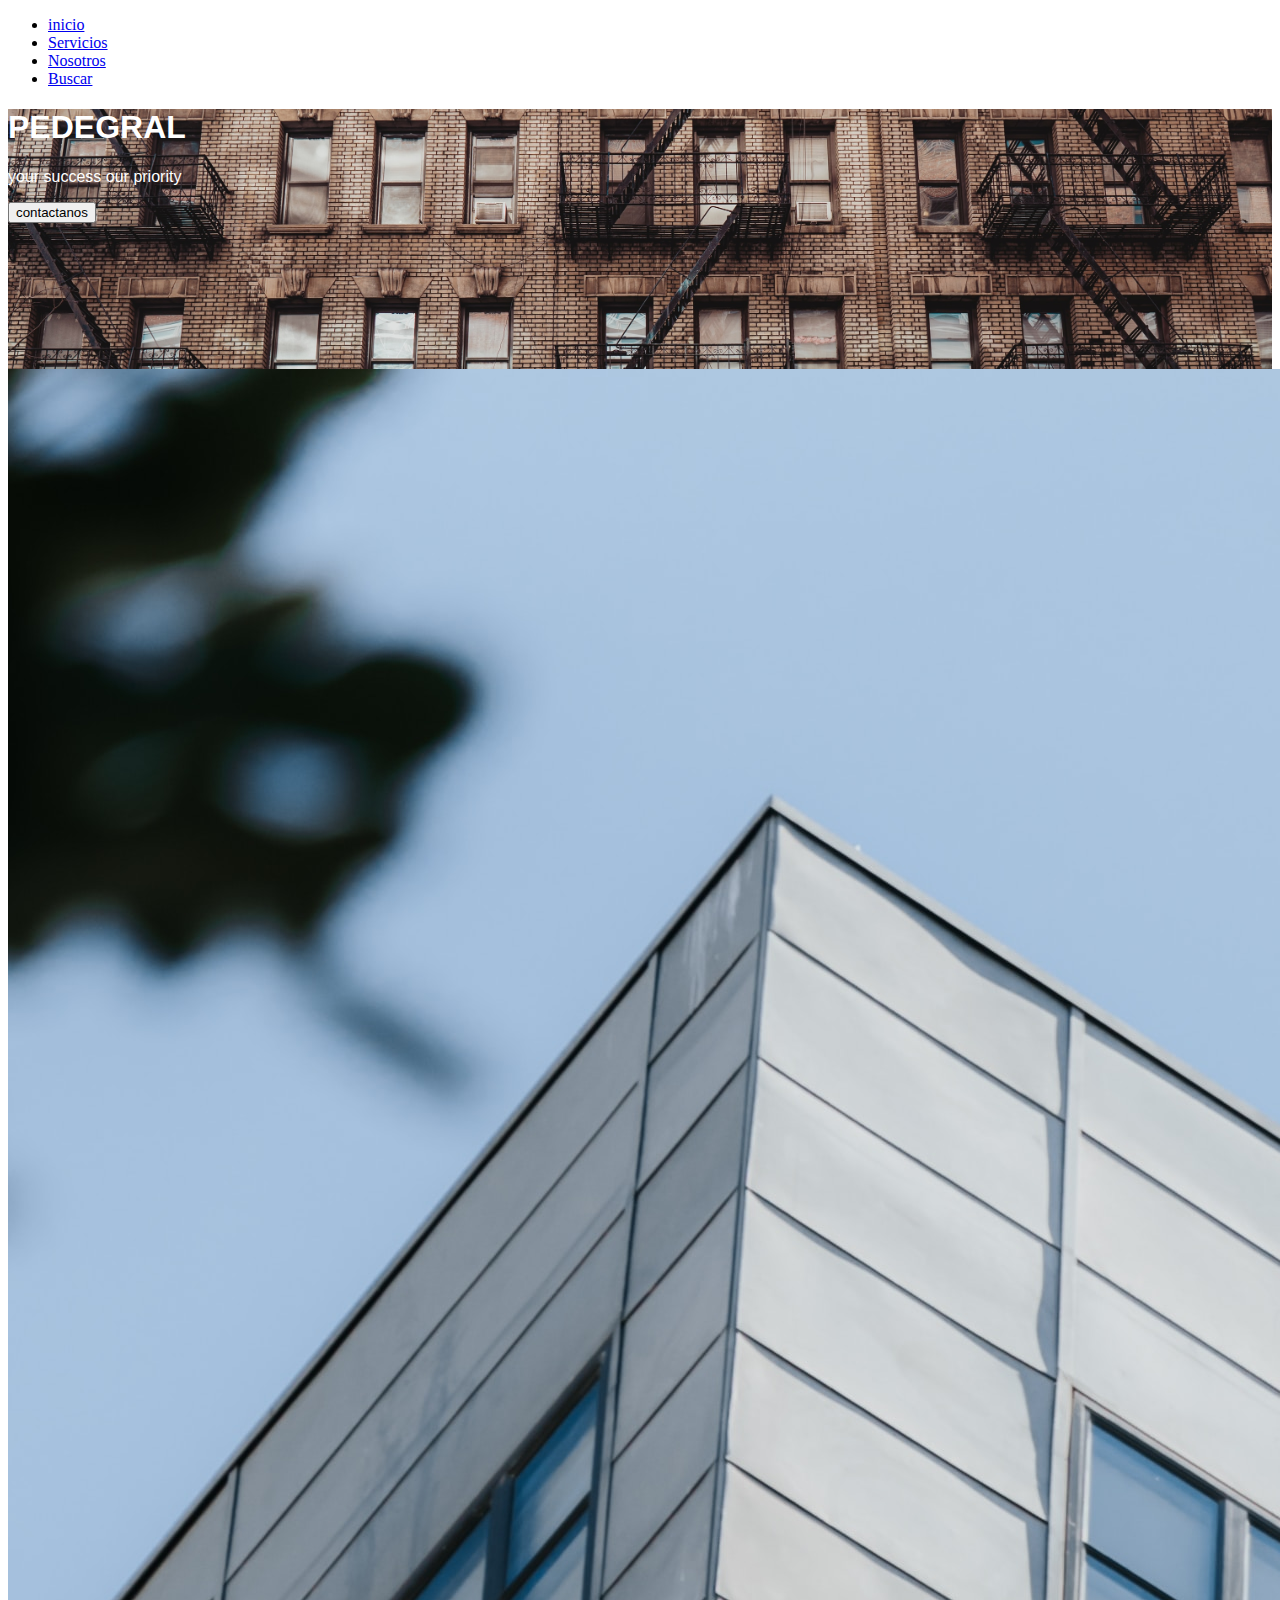
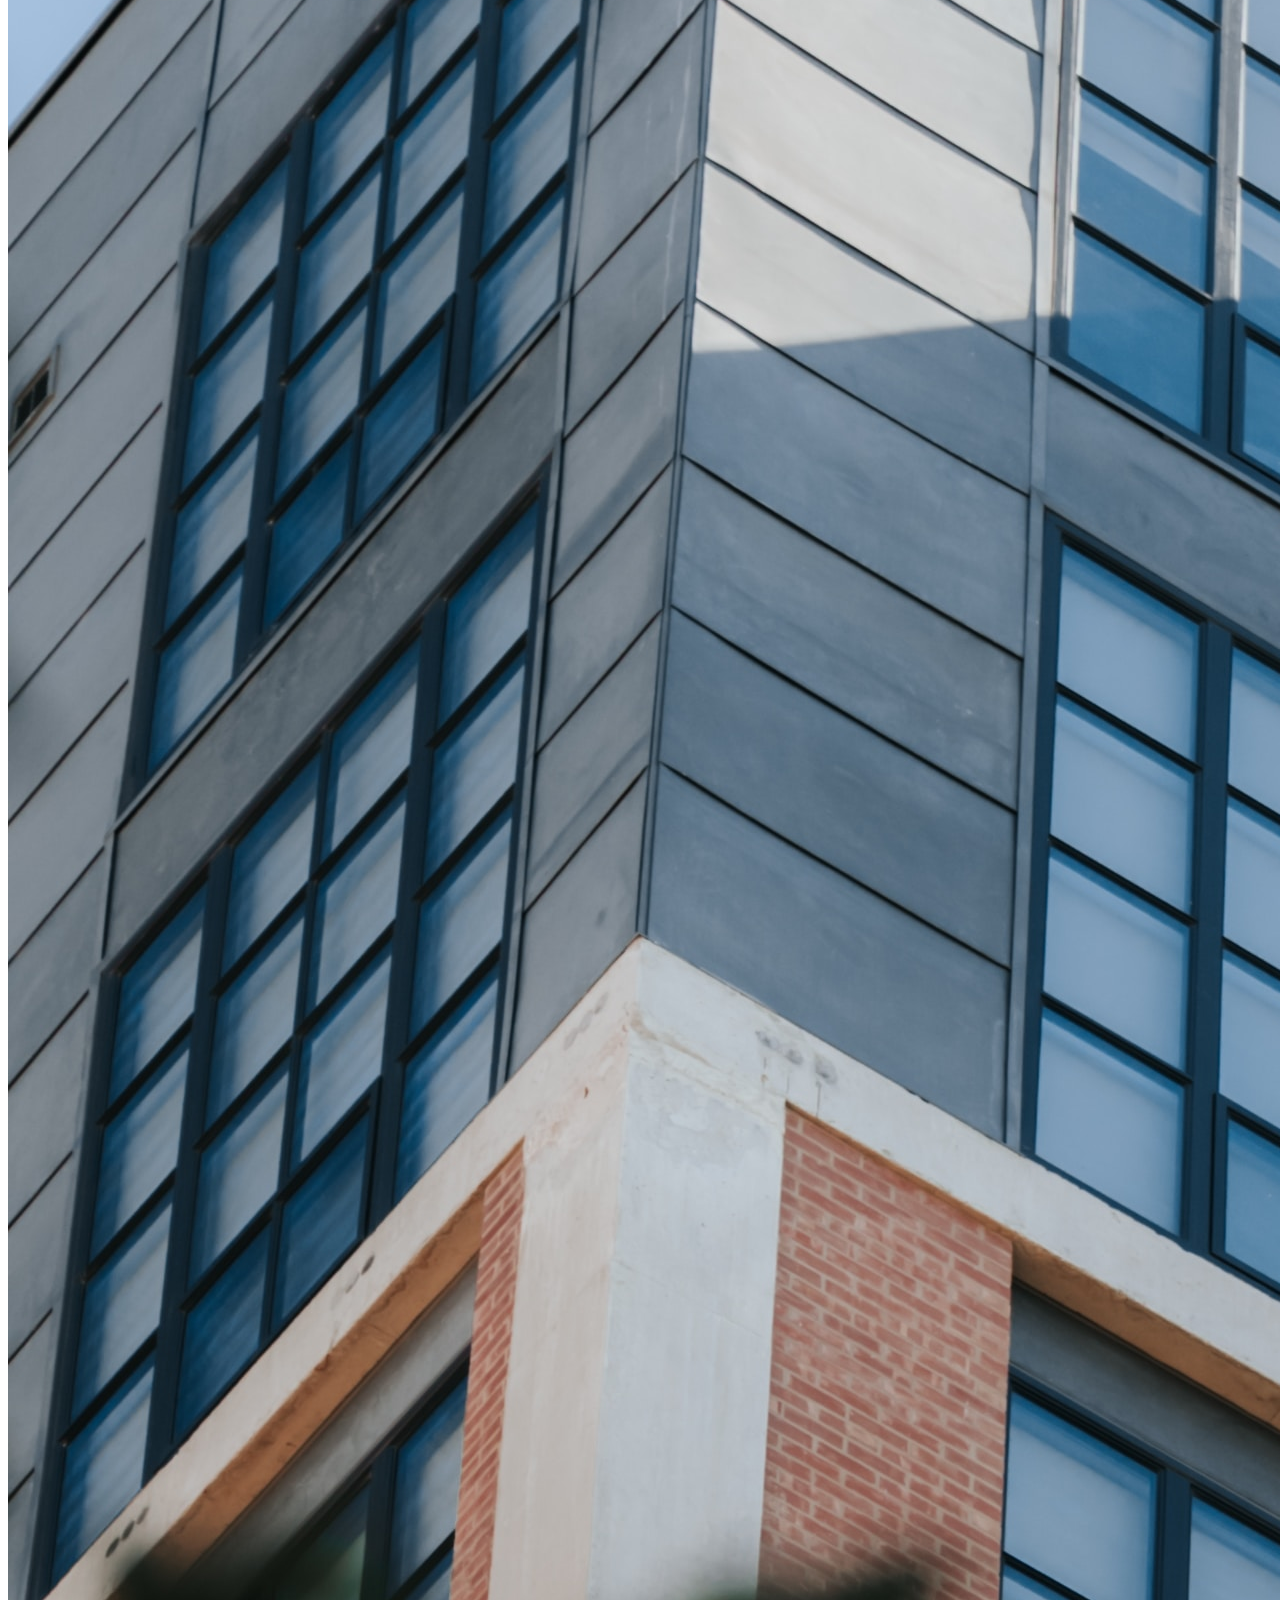
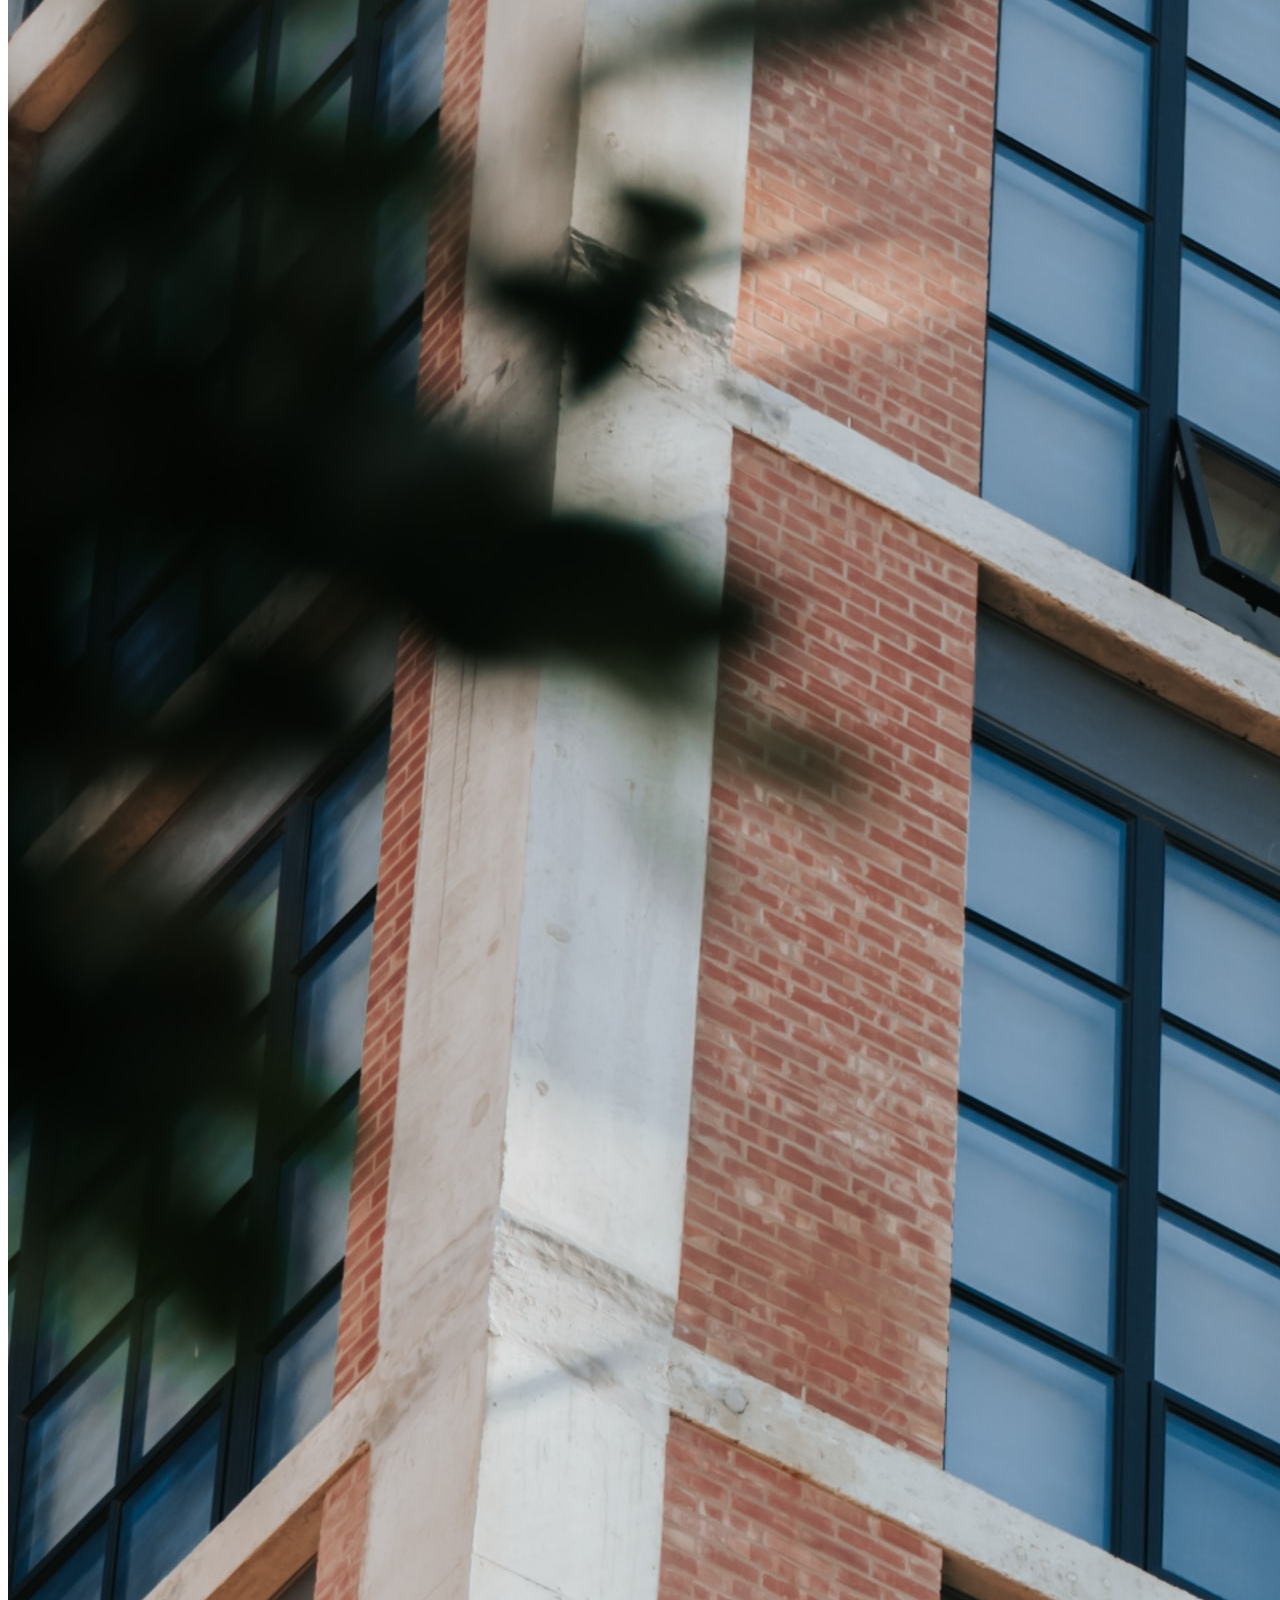
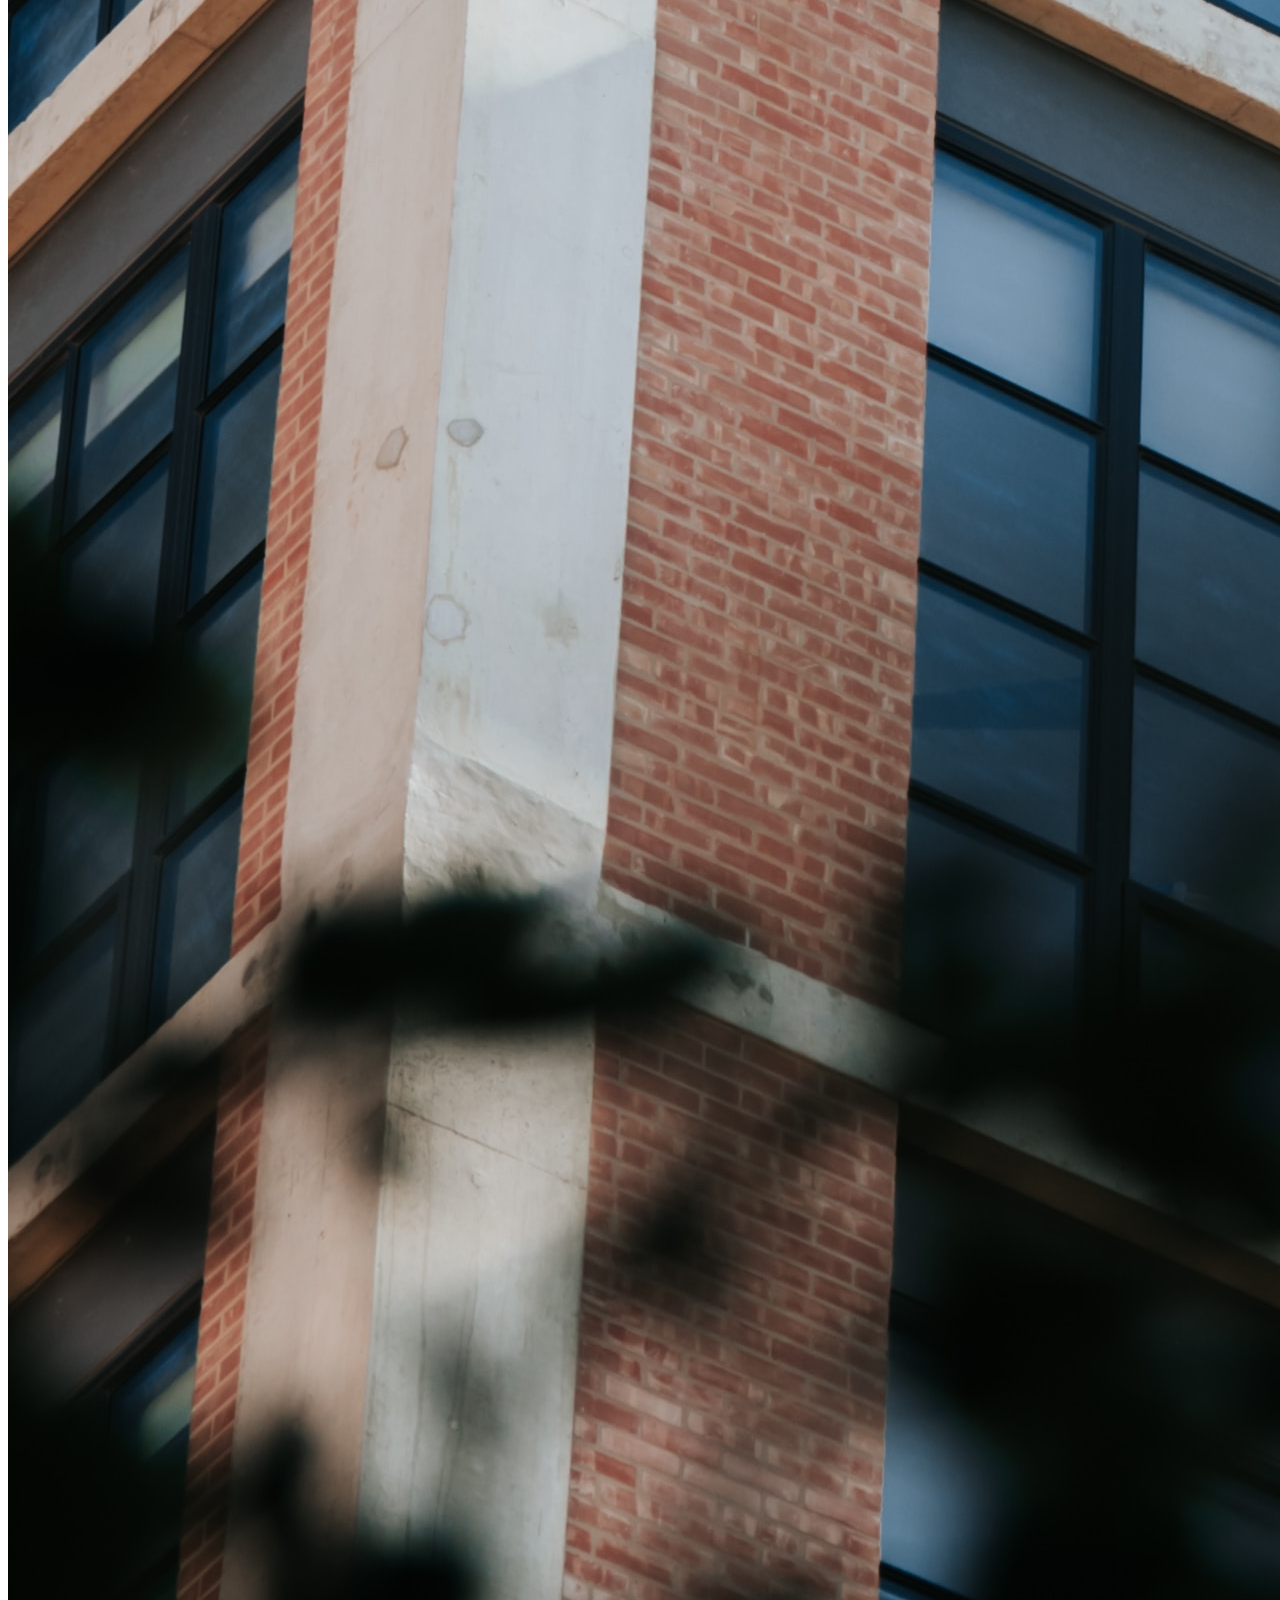
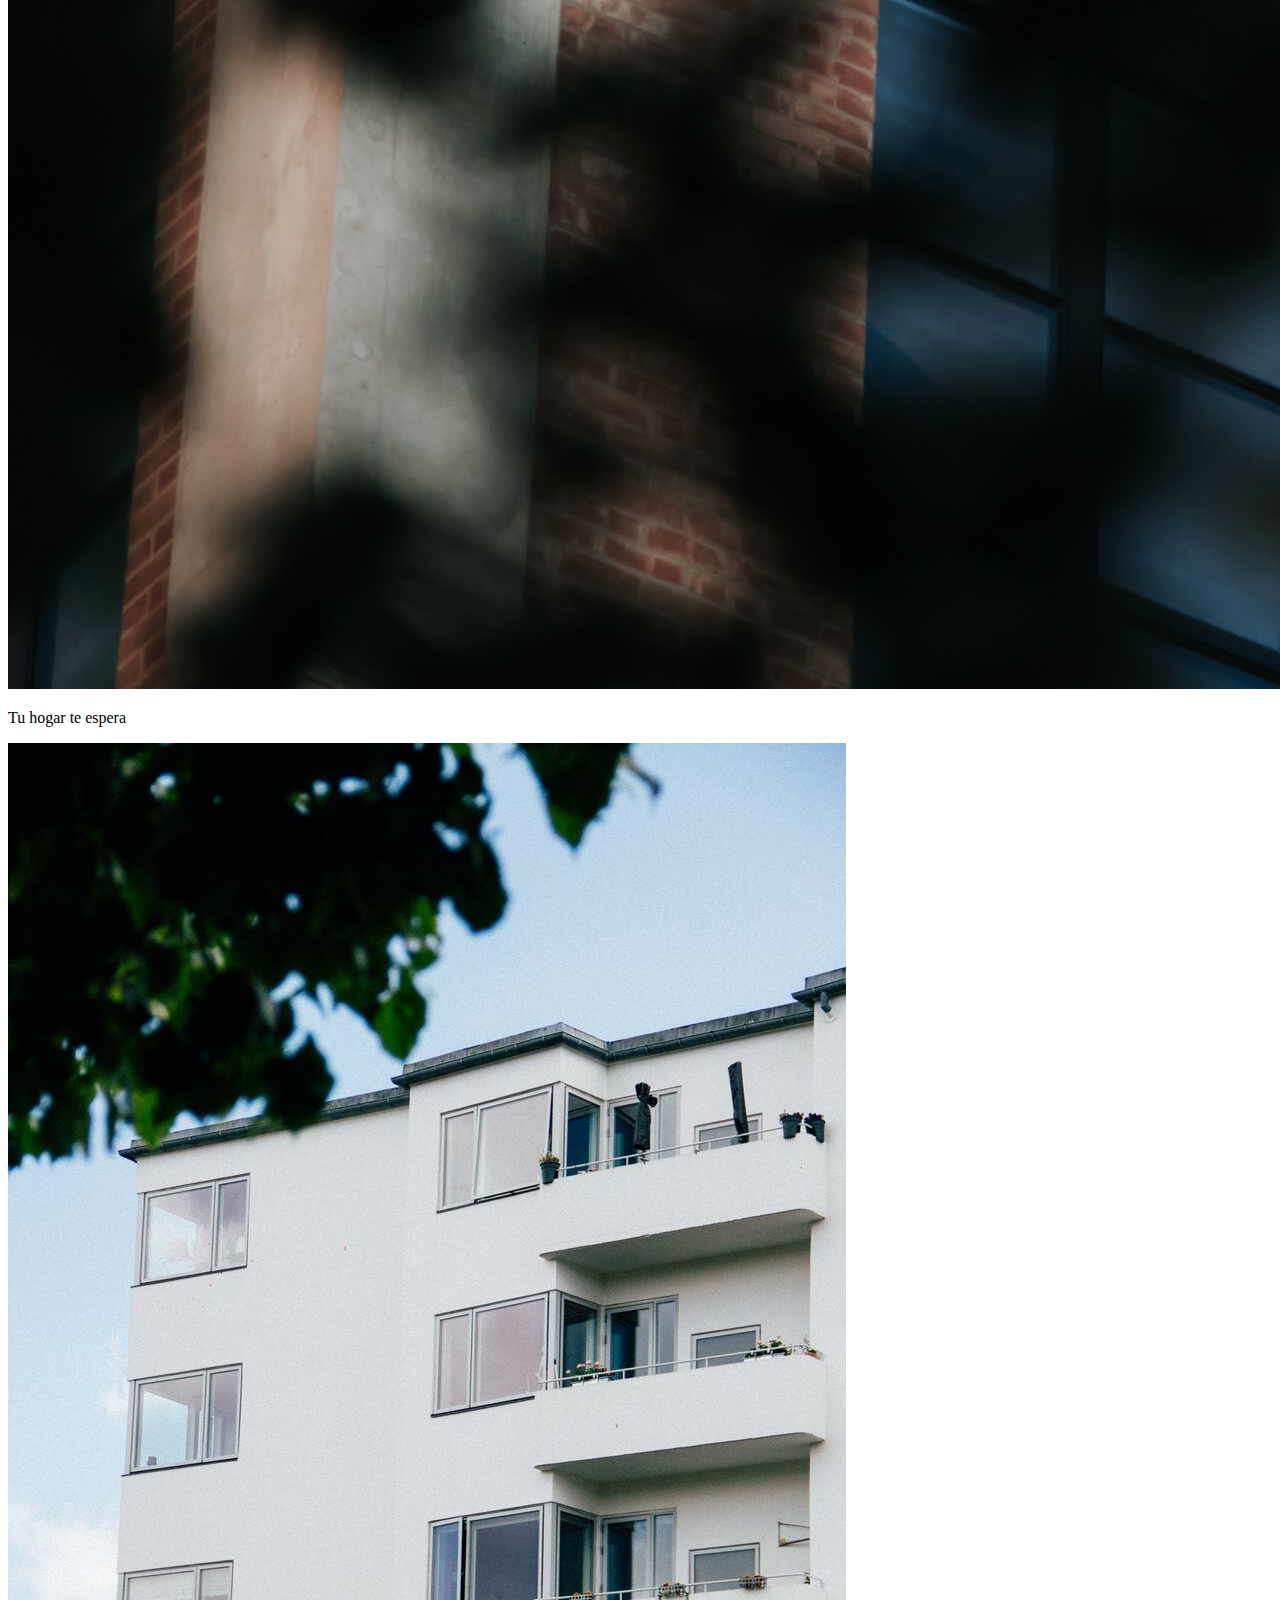
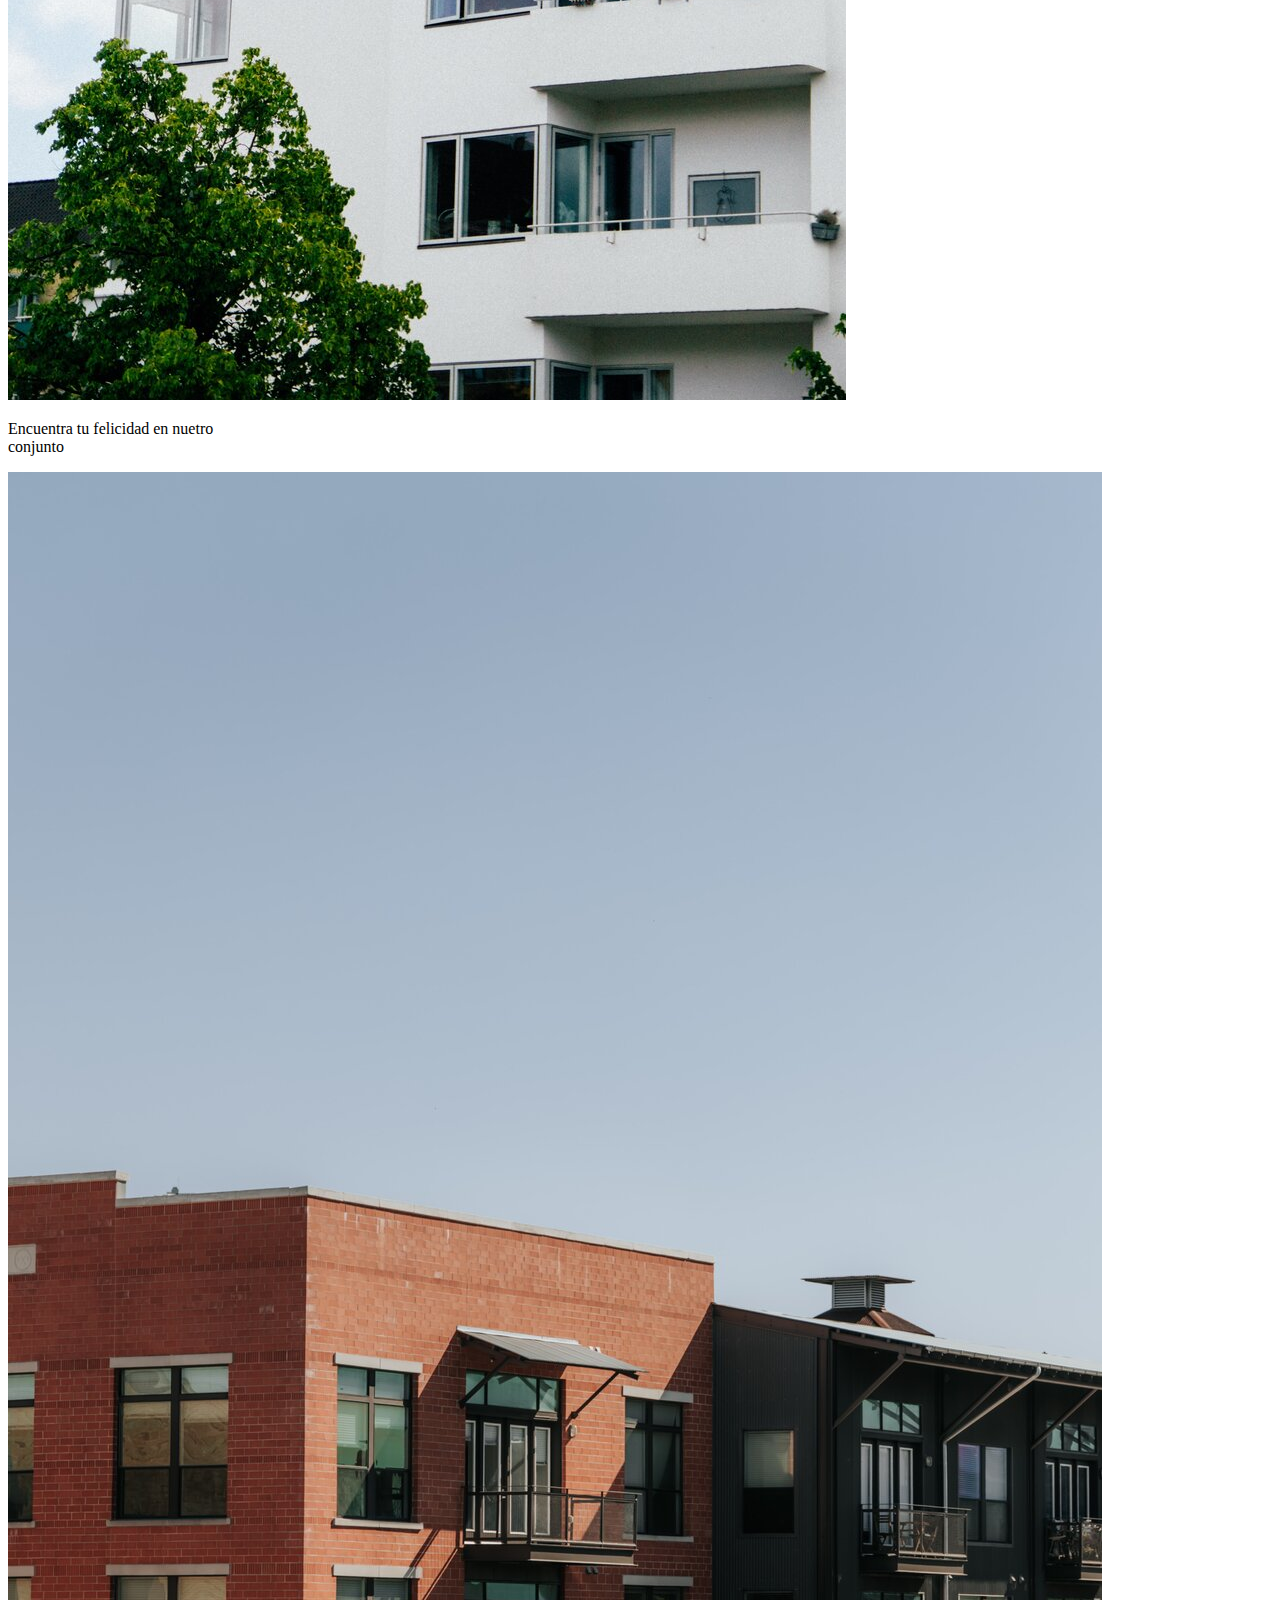
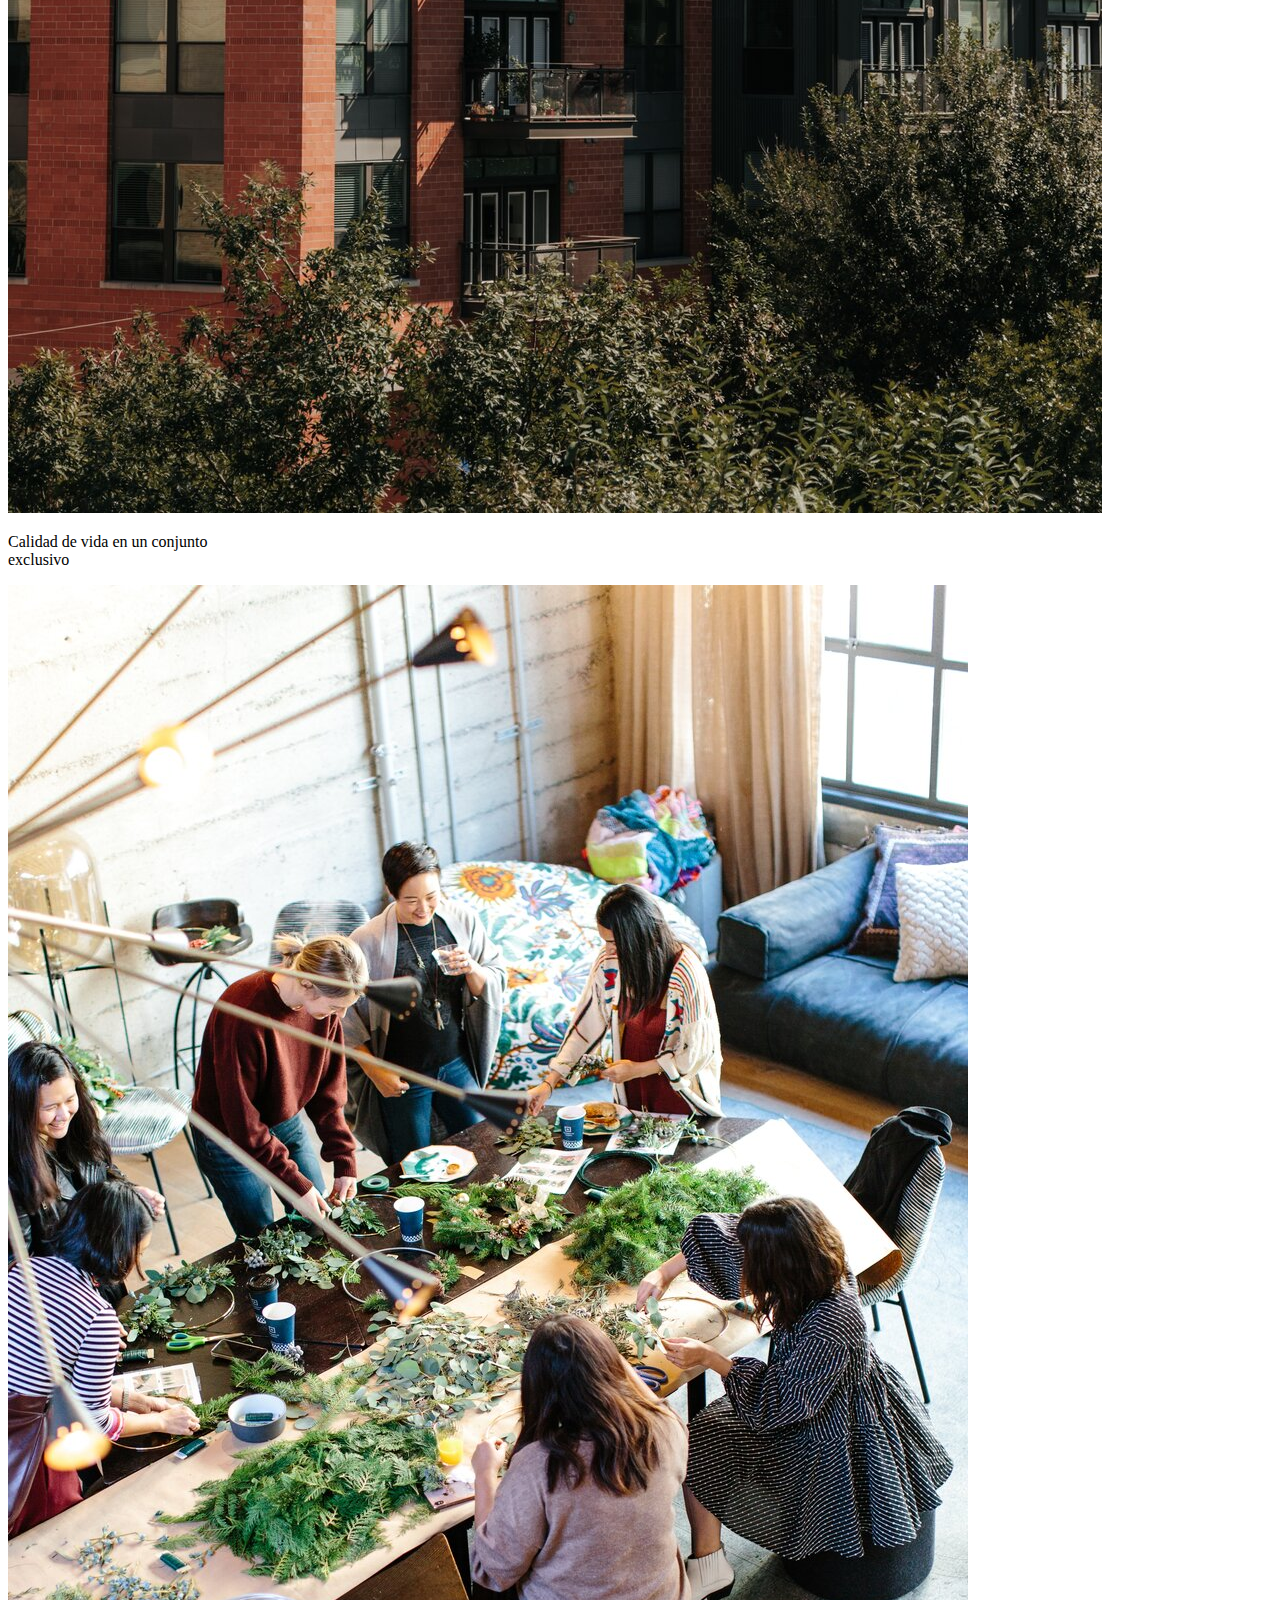
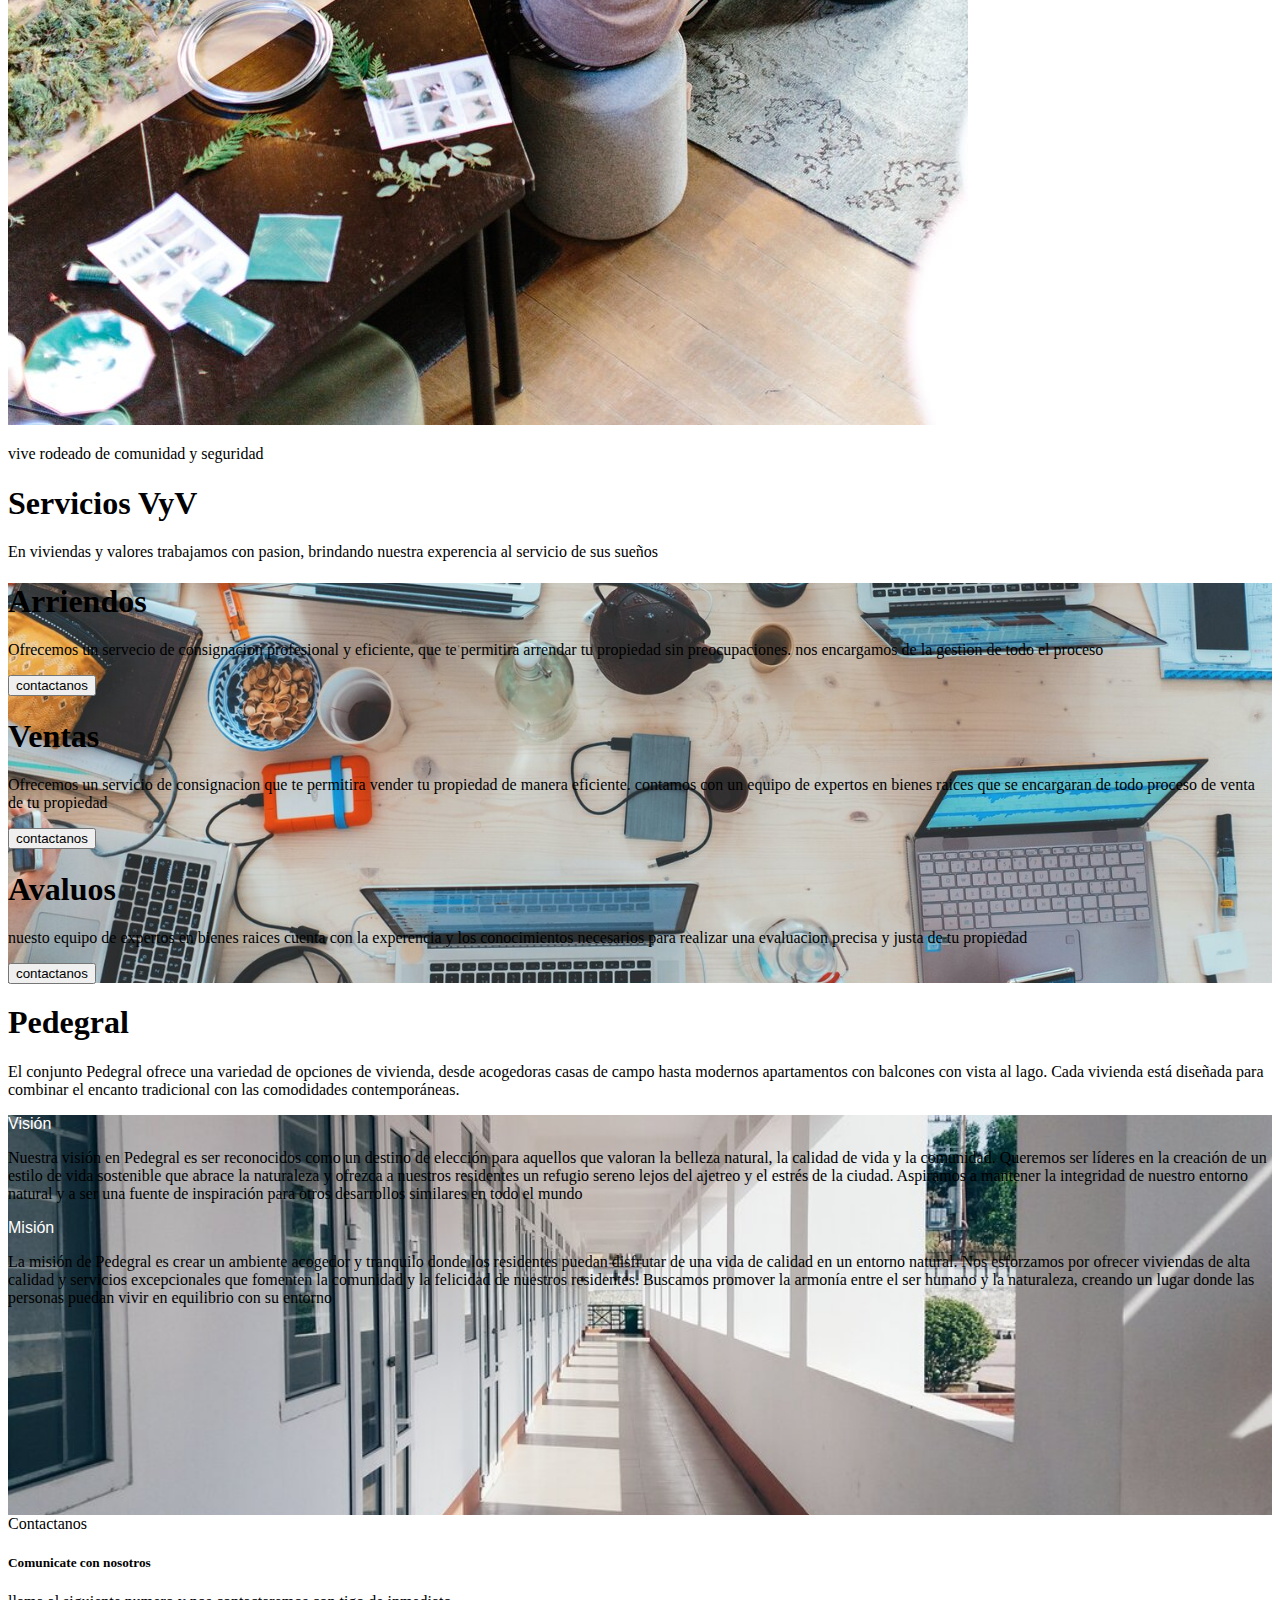
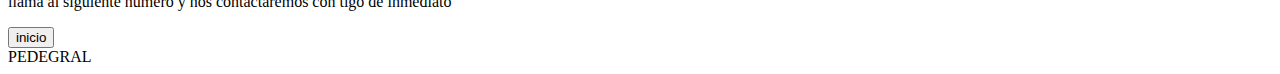
<file: index.html>
<!DOCTYPE html>
<html lang="es">

<head>
    <meta charset="UTF-8" />
    <title>conjunto</title>
    <meta name="viewport" content="width=device-width, initial-scale=1">
    <link rel="stylesheet" href="estilos.css">
    <link href="https://cdn.jsdelivr.net/npm/bootstrap@5.3.0-alpha1/dist/css/bootstrap.min.css" rel="stylesheet"
        integrity="sha384-GLhlTQ8iRABdZLl6O3oVMWSktQOp6b7In1Zl3/Jr59b6EGGoI1aFkw7cmDA6j6gD" crossorigin="anonymous">

</head>


<body>
    <nav>
        <ul class="nav justify-content-center">
            <li class="nav-item">
                <a class="nav-link active" aria-current="page" href="#">inicio</a>
            </li>
            <li class="nav-item">
                <a class="nav-link" href="#">Servicios</a>
            </li>
            <li class="nav-item">
                <a class="nav-link" href="#">Nosotros</a>
            </li>
            <li class="nav-item">
                <a class="nav-link" href="#">Buscar</a>
            </li>
        </ul>
    </nav>
    <header>
        <div class="cover d-flex justify-content-center align-items-center flex-column mb-3">
            <h1>
                PEDEGRAL
            </h1>
            <p>
                your success our priority
            </p>
            <a href="#footer">
                <button class="btn btn-outline-light">
                    contactanos


                </button>
            </a>
        </div>
    </header>
    <section>
        <div class="container mt-5 mb-5">
            <div class="row justify-content-center">

                <div class="col md-3">
                    <div class="card mb-4" style="width: 16rem;">
                        <img src="henry-becerra-jsHk0zJfvSc-unsplash (1).jpg" class="card-img-top">
                        <div class="card-body">
                            <p class="card-text d-flex justify-content-center ">
                                Tu hogar te espera</p>
                        </div>
                    </div>
                </div>

                <div class="col md-3">
                    <div class="card mb-4" style="width: 16rem;">
                        <img src="rsz_hebert-marchesi-kkh9j8-und4-unsplash.jpg" class="card-img-top">
                        <div class="card-body">
                            <p class="card-text d-flex justify-content-center ">
                                Encuentra tu felicidad en nuetro conjunto</p>
                        </div>
                    </div>
                </div>

                <div class="col md-3">
                    <div class="card mb-4" style="width: 16rem;">
                        <img src="rsz_henry-becerra-0zvbngtr7x4-unsplash.jpg" class="card-img-top">
                        <div class="card-body">
                            <p class="card-text d-flex justify-content-center ">
                                Calidad de vida en un conjunto exclusivo</p>
                        </div>
                    </div>
                </div>

                <div class="col md-3">
                    <div class="card mb-4" style="width: 16rem;">
                        <img src="rsz_hillary-ungson-tdpsx7xacko-unsplash.jpg" class="card-img-top">
                        <div class="card-body">
                            <p class="card-text d-flex justify-content-center ">
                                vive rodeado de comunidad y seguridad</p>
                        </div>
                    </div>
                </div>



            </div>
        </div>
    </section>

    <section>

        <div class="Servicios d-flex justify-content-center align-items-center flex-column mb-3 ">
            <h1>
                Servicios VyV
            </h1>

            <p>
                En viviendas y valores trabajamos con pasion, brindando nuestra experencia al servicio de sus sueños
            </p>
        </div>


        <div class="cover cover-small text-center"
            style="background-image: url(rsz_1marvin-meyer-syto3xs06fu-unsplash.jpg);">
            <div class="container h-100">
                <div class="row h-100 justify-content-center align-items-center">


                    <div class="col-md-3">
                        <div class="card mb-4">
                            <div class="card-body text-center">
                                <h1 class="card-text">Arriendos </h1>
                                <p class="card-text">Ofrecemos un servecio de consignacion profesional y eficiente,
                                    que te permitira arrendar tu propiedad sin preocupaciones. nos encargamos de la
                                    gestion de todo el proceso </p>


                                <a href="#footer">
                                    <button class="btn btn-outline-secondary">
                                        contactanos


                                    </button>
                                </a>
                            </div>
                        </div>
                    </div>


                    <div class="col-md-3">
                        <div class="card mb-4">
                            <div class="card-body text-center">
                                <h1 class="card-text">Ventas</h1>
                                <p class="card-text">Ofrecemos un servicio de consignacion que te permitira vender
                                    tu propiedad de manera eficiente. contamos con un equipo de expertos en bienes
                                    raices que se encargaran de todo proceso de venta de tu propiedad </p>
                                <a href="#footer">
                                    <button class="btn btn-outline-secondary">
                                        contactanos


                                    </button>
                                </a>
                            </div>
                        </div>
                    </div>
                    <div class="col-md-3">
                        <div class="card mb-4">
                            <div class="card-body text-center">
                                <h1 class="card-text">Avaluos</h1>
                                <p class="card-text">nuesto equipo de expertos en bienes raices cuenta con la
                                    experencia y los conocimientos necesarios para realizar una evaluacion precisa y
                                    justa de tu propiedad </p>
                                <a href="#footer">
                                    <button class="btn btn-outline-secondary">
                                        contactanos


                                    </button>
                                </a>
                            </div>
                        </div>
                    </div>
                </div>
            </div>
        </div>

    </section>



    <section>

        <div class="Pedegral d-flex justify-content-center align-items-center flex-column mb-3 mt-5 md-5 ">
            <h1>
                Pedegral
            </h1>

            <p>
                El conjunto Pedegral ofrece una variedad de opciones de vivienda, desde acogedoras casas de campo hasta
                modernos apartamentos con balcones con vista al lago. Cada vivienda está diseñada para combinar el
                encanto tradicional con las comodidades contemporáneas.
            </p>
        </div>


        <div class="cover cover-small text-center"
        style="background-image: url(rsz_nguyen-khanh-ly-liiusuaisp0-unsplash.jpg);">
        <div class="container h-100">
            <div class="row h-100 justify-content-center align-items-center">

        <div class="container card text-center mt-5 md-5 d-flex justify-content-center align-items-center flex-column ">



            <div class="row justify-content-center">

                
                    <div class="card text-bg-light mb-3" style=" height: 100%;">
                        <div class="card-header">Visión</div>
                        <div class="card-body">

                            <p class="card-text">Nuestra visión en Pedegral es ser reconocidos como un destino de
                                elección para
                                aquellos que valoran la belleza natural, la calidad de vida y la comunidad. Queremos ser
                                líderes
                                en la creación de un estilo de vida sostenible que abrace la naturaleza y ofrezca a
                                nuestros
                                residentes un refugio sereno lejos del ajetreo y el estrés de la ciudad. Aspiramos a
                                mantener la
                                integridad de nuestro entorno natural y a ser una fuente de inspiración para otros
                                desarrollos
                                similares en todo el mundo</p>
                        </div>
                    </div>
                </div>




                
                    <div class="card text-bg-light mb-3" style=" height: 100%;">
                        <div class="card-header">Misión</div>
                        <div class="card-body">

                            <p class="card-text">La misión de Pedegral es crear un ambiente acogedor y tranquilo donde
                                los
                                residentes puedan disfrutar de una vida de calidad en un entorno natural. Nos esforzamos
                                por
                                ofrecer viviendas de alta calidad y servicios excepcionales que fomenten la comunidad y
                                la
                                felicidad de nuestros residentes. Buscamos promover la armonía entre el ser humano y la
                                naturaleza, creando un lugar donde las personas puedan vivir en equilibrio con su
                                entorno</p>
                        </div>
                    </div>
                </div>



            </div>

        </div>


    </section>



























    <section>
        <div id="footer">
            <div class="card text-center mt-5 md-5">
                <div class="card-header">
                    Contactanos
                </div>
                <div class="card-body">
                    <h5 class="card-title">Comunicate con nosotros </h5>
                    <p class="card-text">llama al siguiente numero y nos contactaremos con tigo de inmediato </p>
                    <a href="#">
                        <button class="btn btn-outline-success">
                            inicio


                        </button>
                    </a>
                </div>
                <div class="card-footer text-body-secondary">
                    PEDEGRAL
                </div>
            </div>
        </div>




    </section>





</body>

</html>
</file>
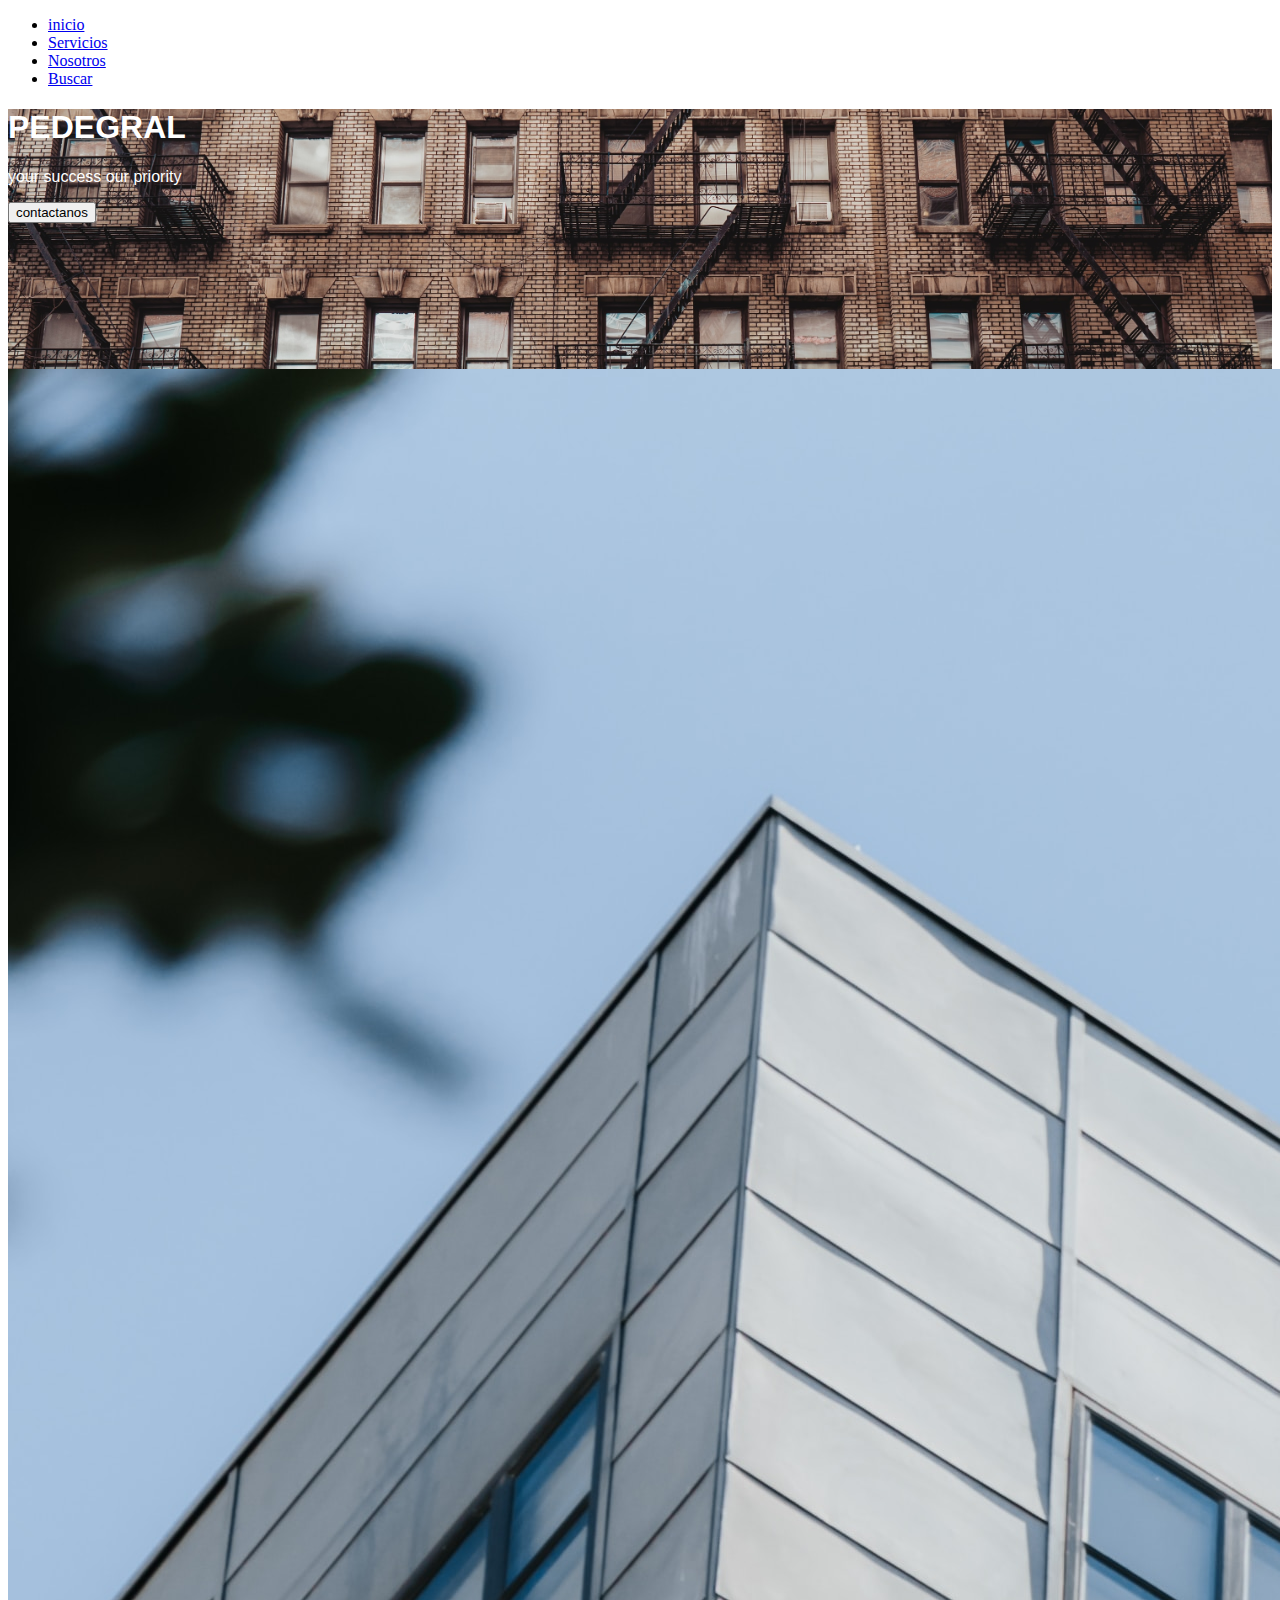
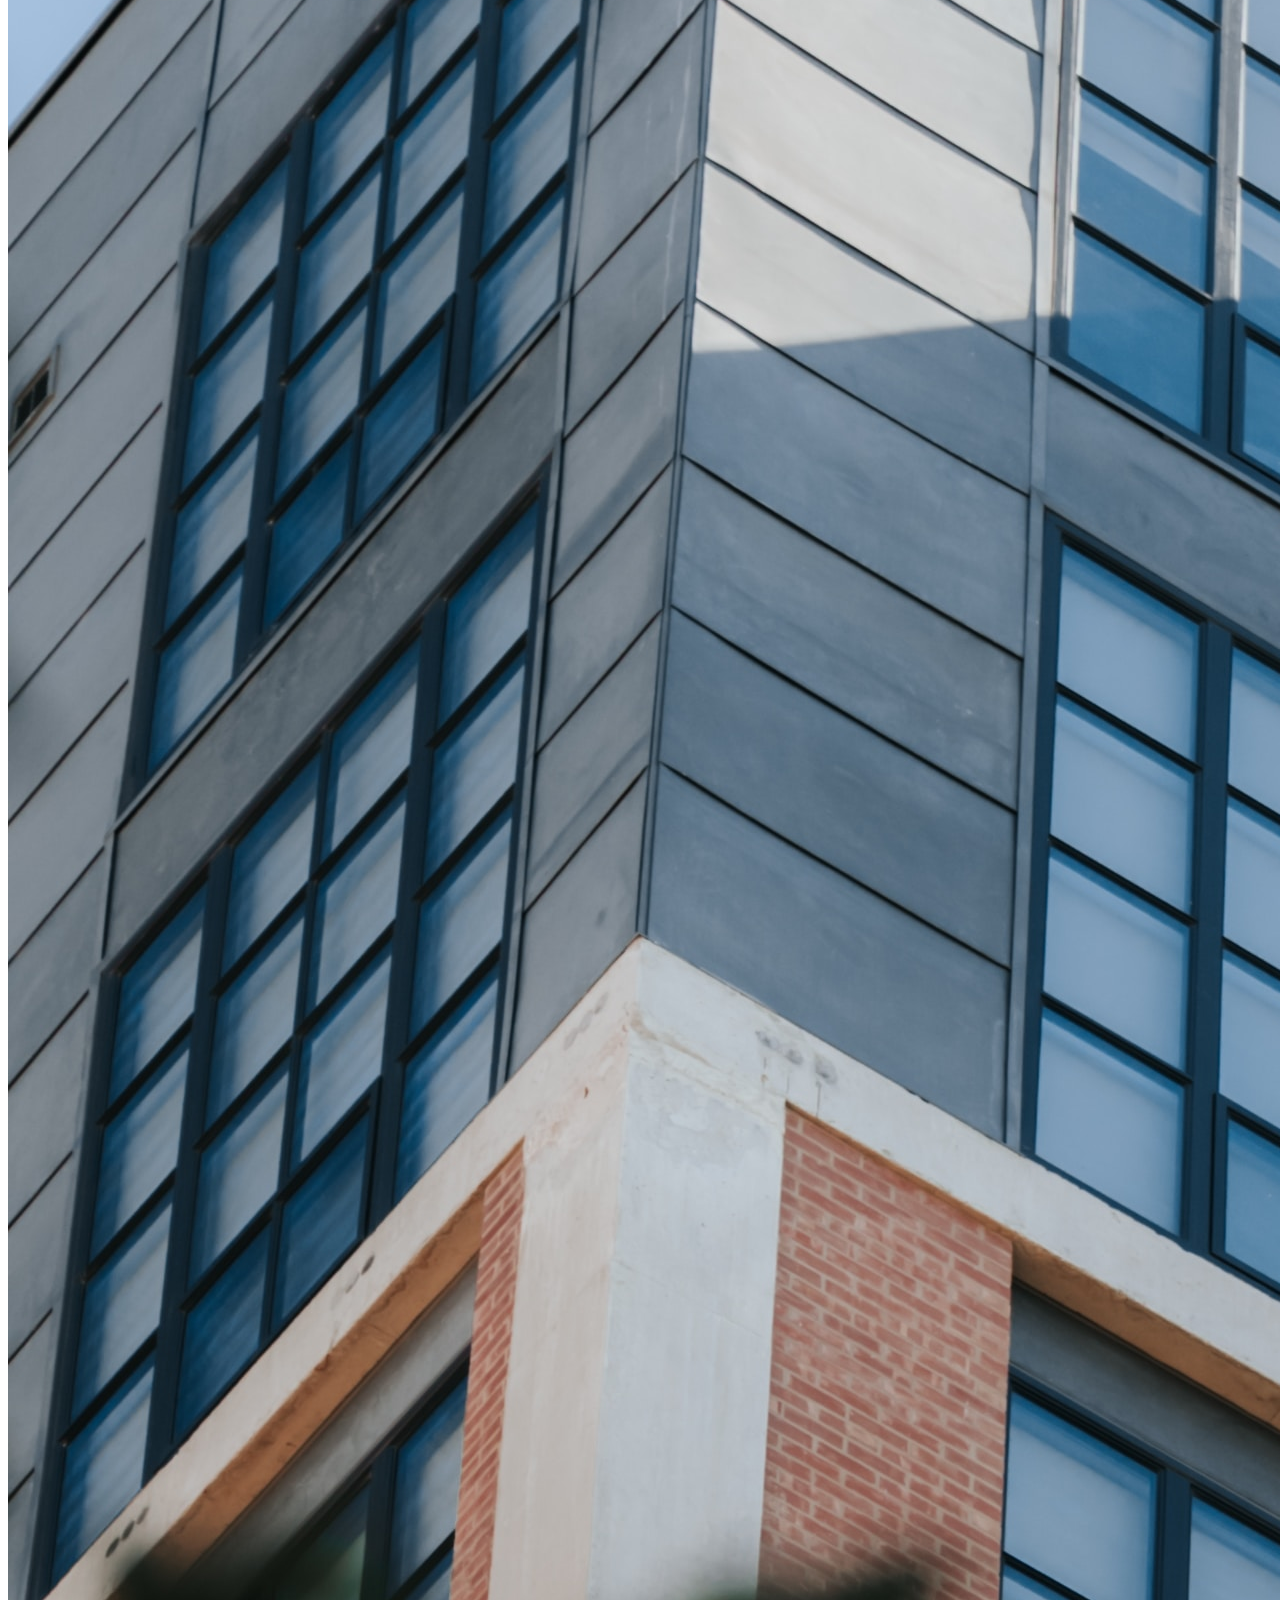
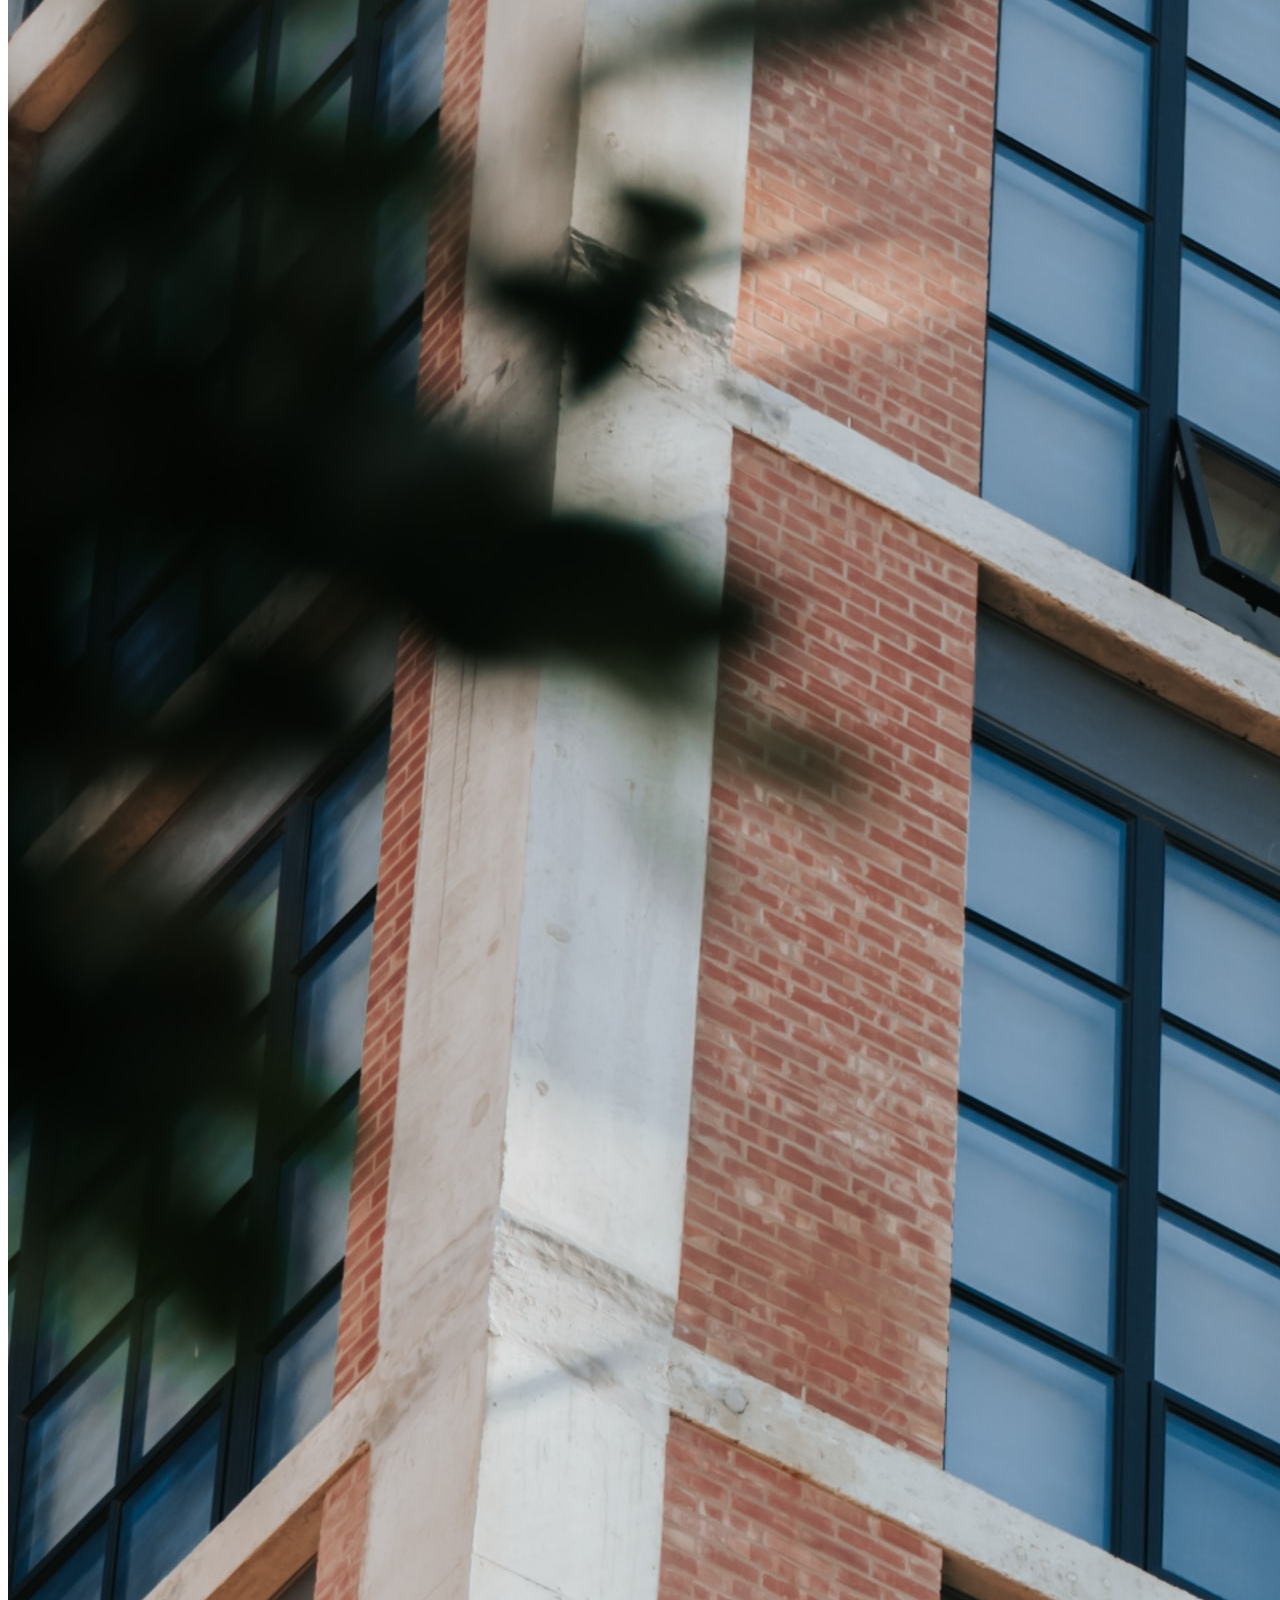
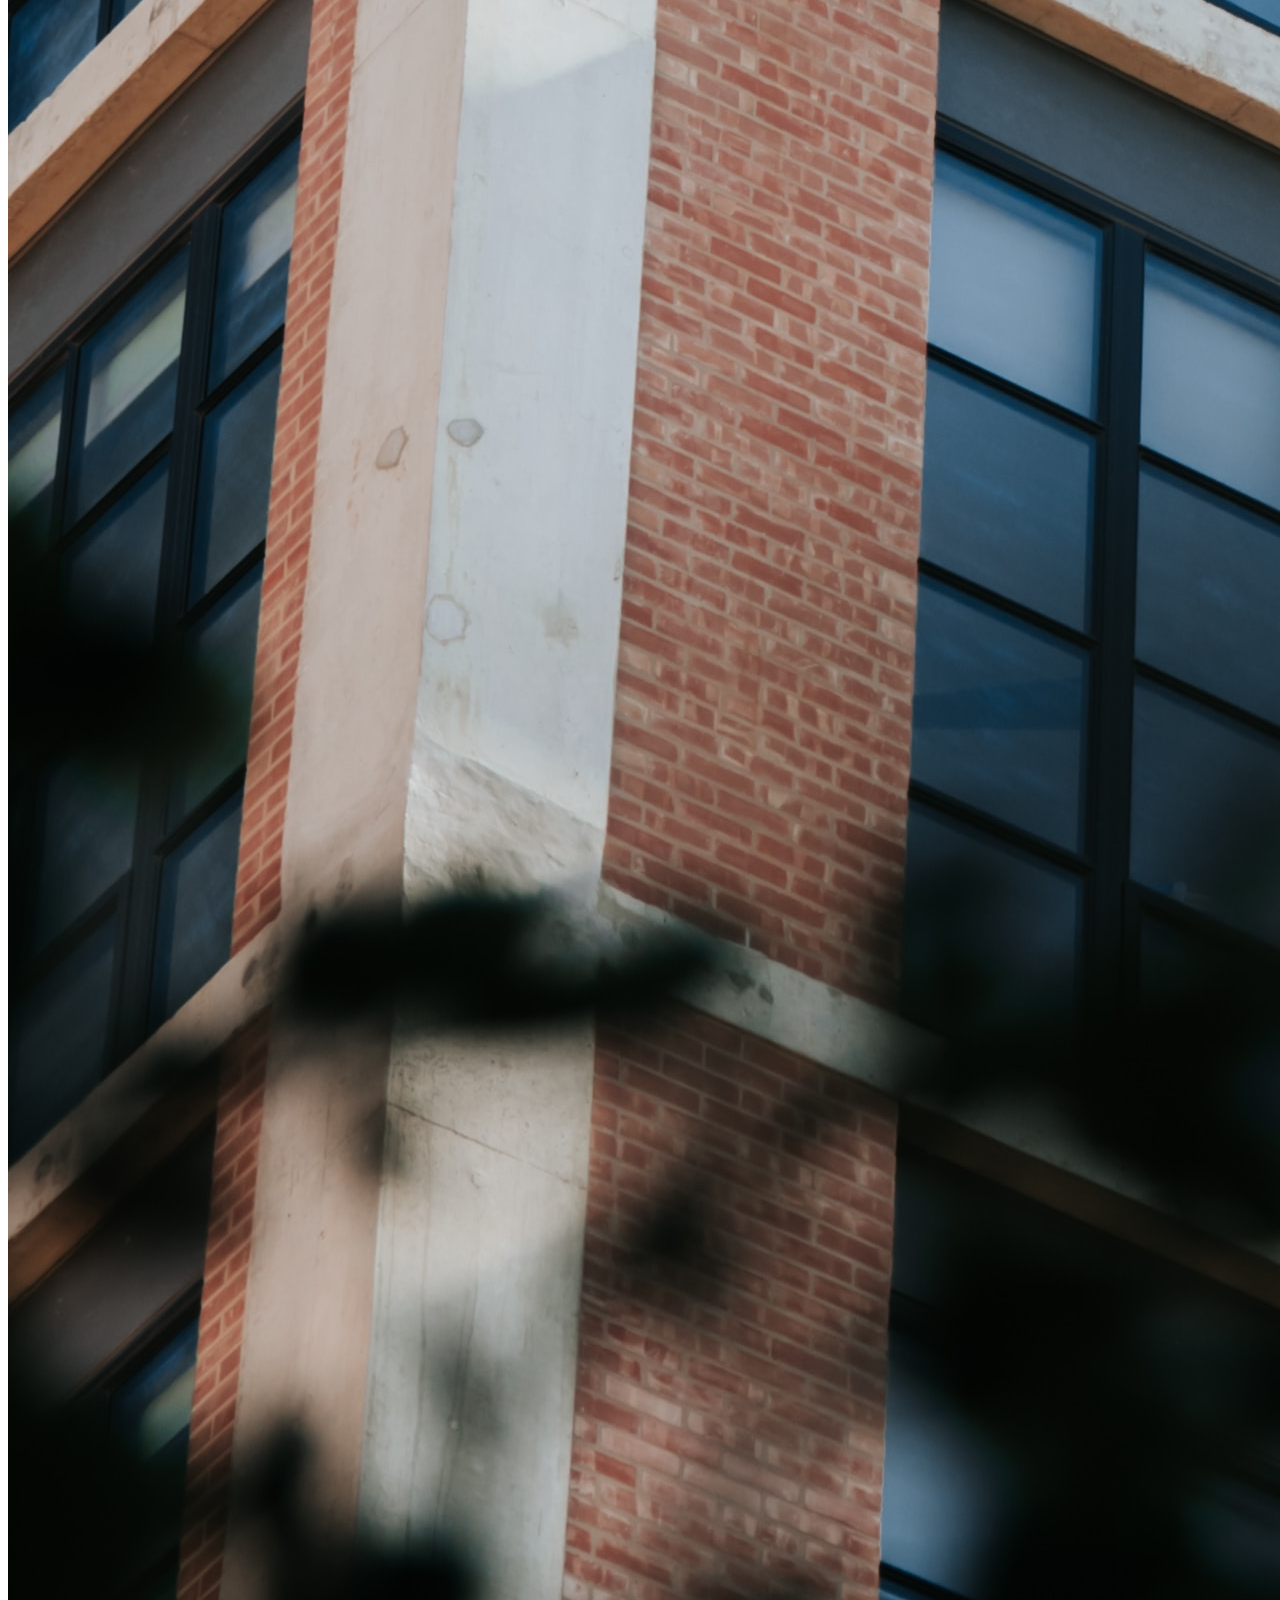
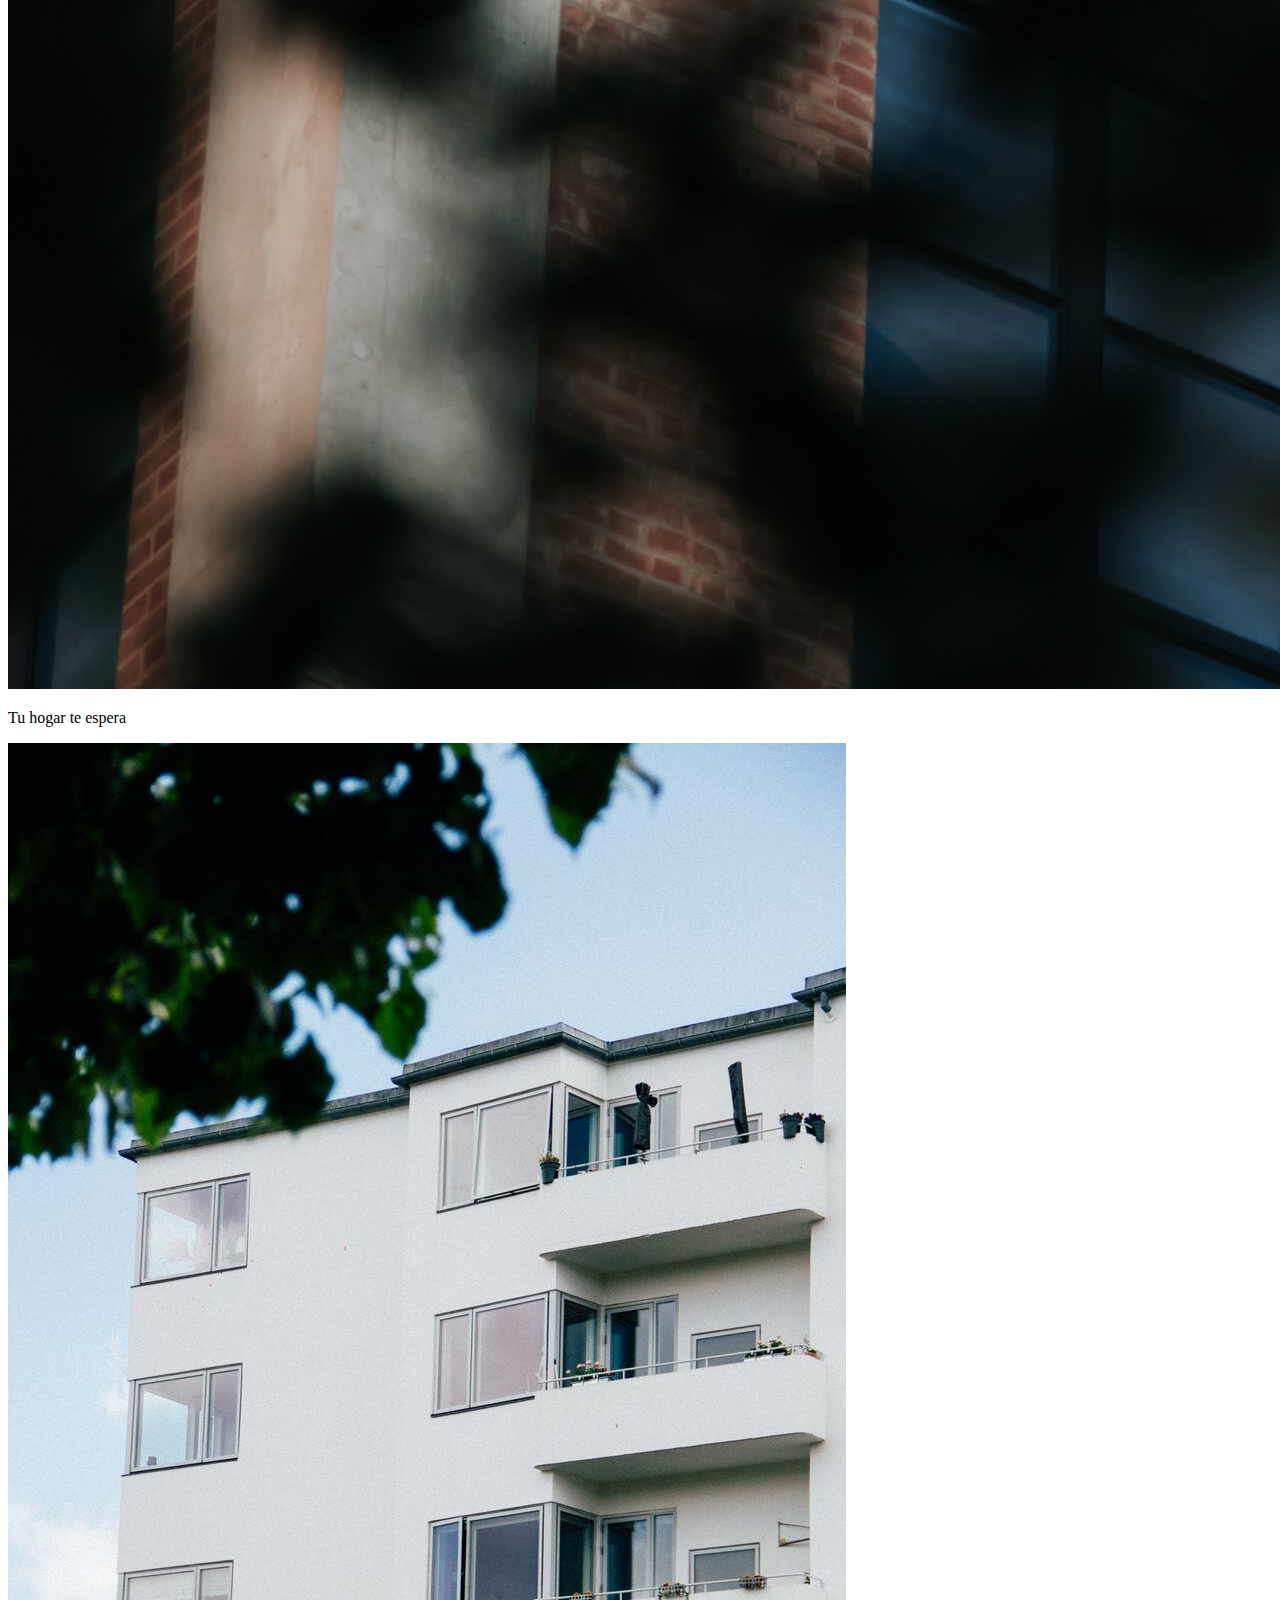
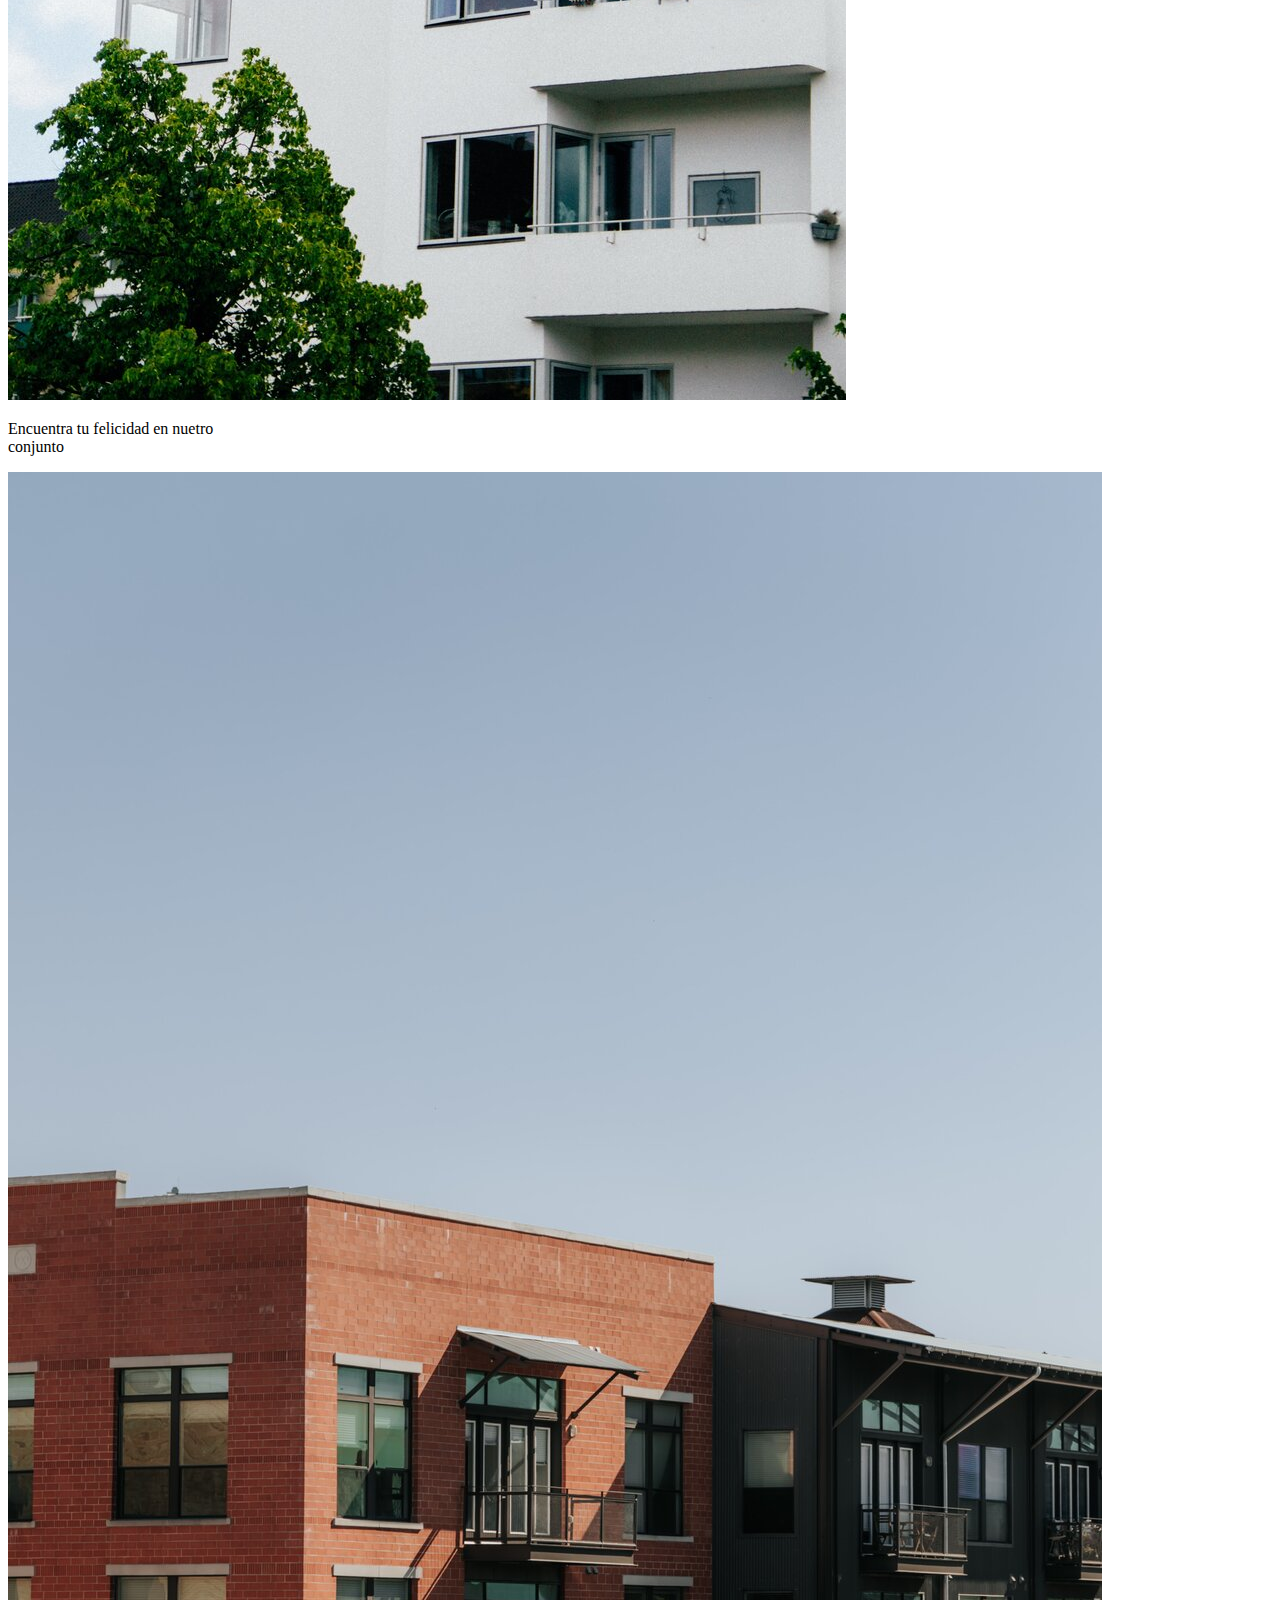
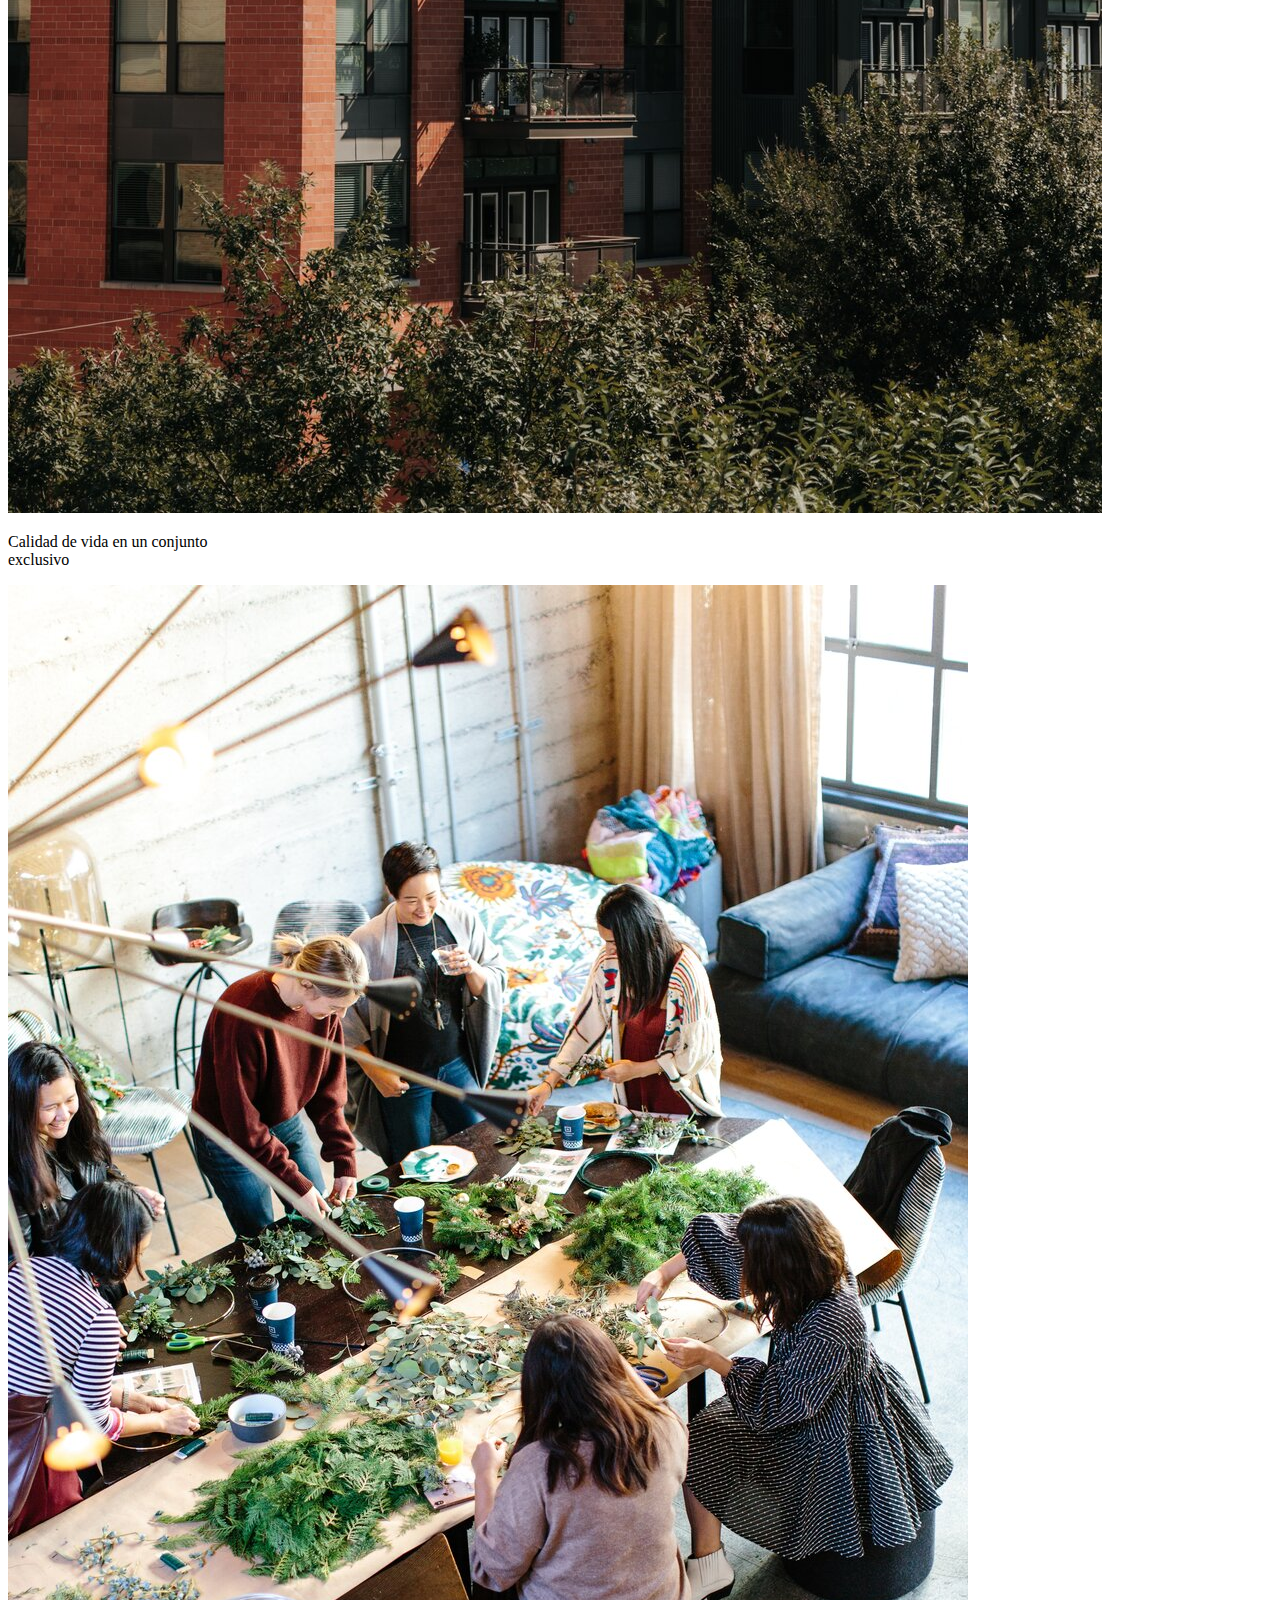
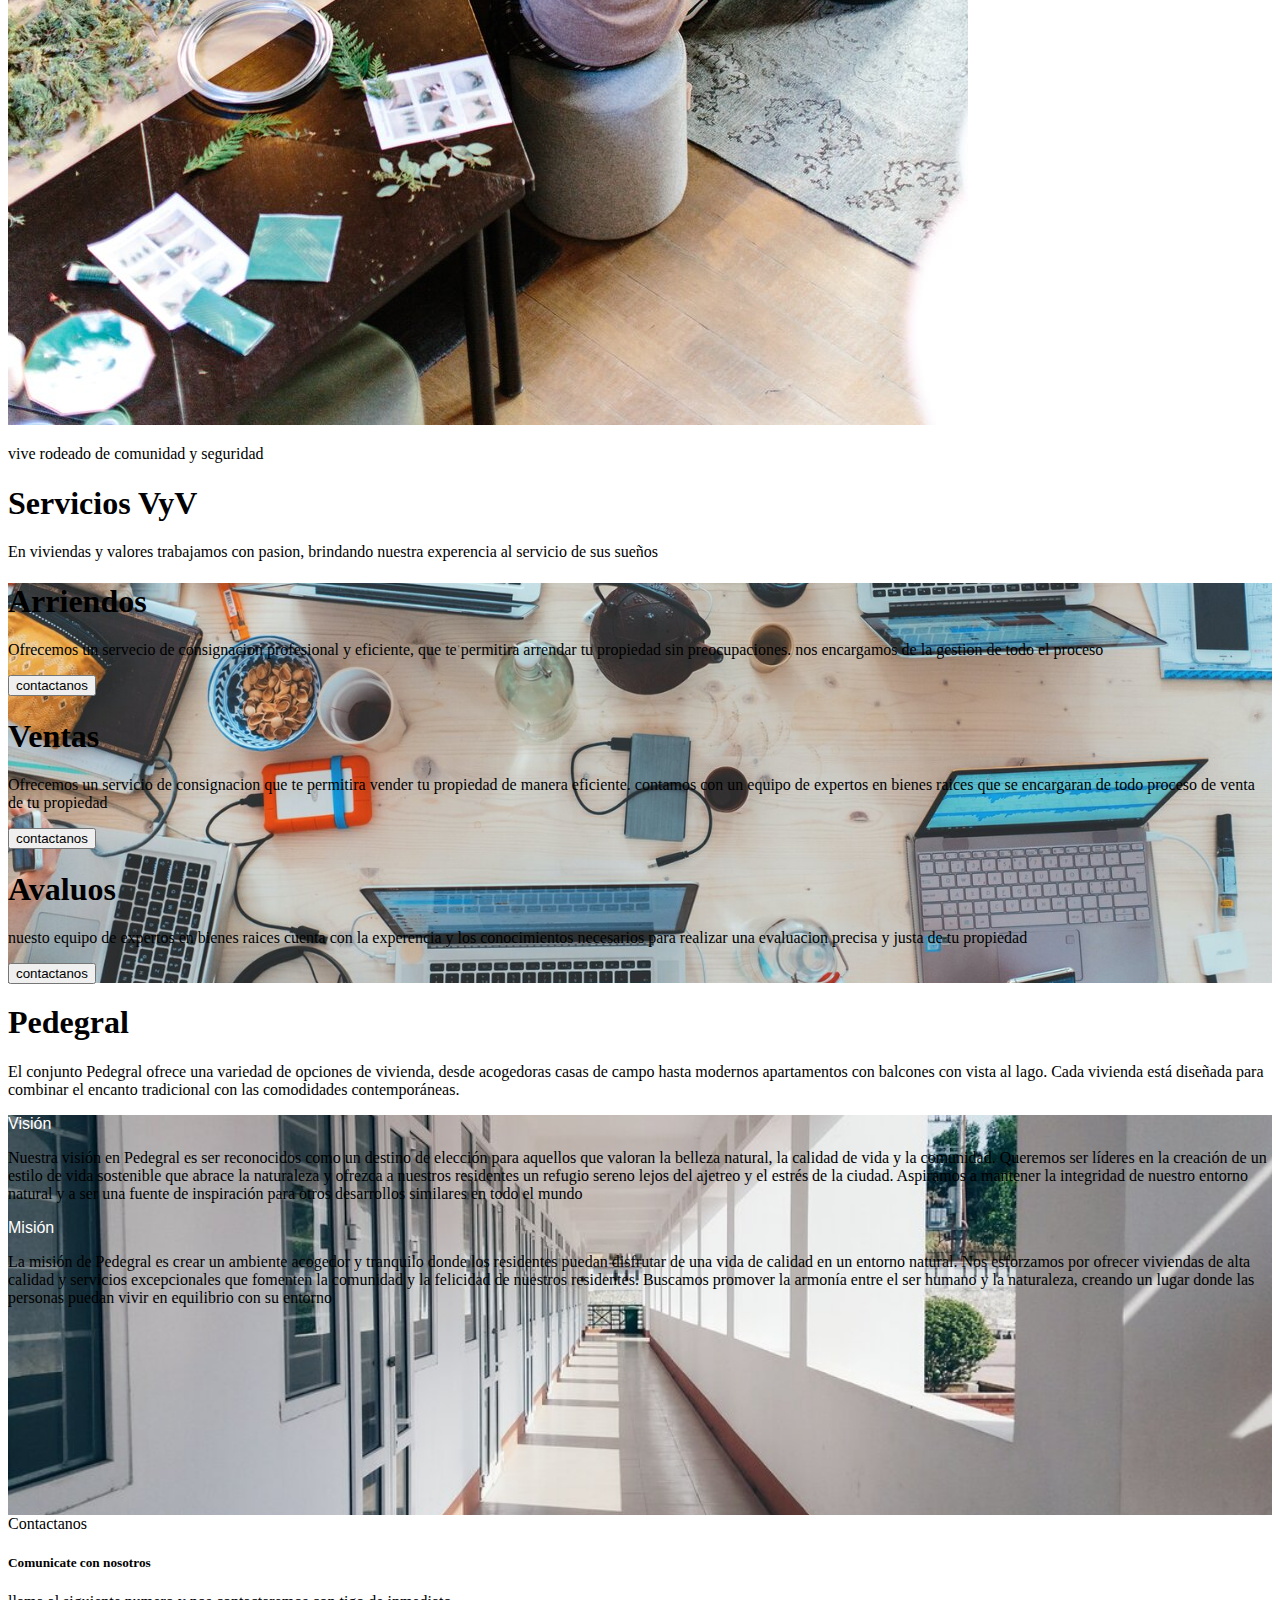
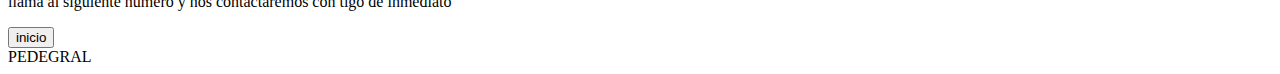
<file: conjunto.html>
<!DOCTYPE html>
<html lang="es">

<head>
    <meta charset="UTF-8" />
    <title>conjunto</title>
    <meta name="viewport" content="width=device-width, initial-scale=1">
    <link rel="stylesheet" href="estilos.css">
    <link href="https://cdn.jsdelivr.net/npm/bootstrap@5.3.0-alpha1/dist/css/bootstrap.min.css" rel="stylesheet"
        integrity="sha384-GLhlTQ8iRABdZLl6O3oVMWSktQOp6b7In1Zl3/Jr59b6EGGoI1aFkw7cmDA6j6gD" crossorigin="anonymous">

</head>


<body>
    <nav>
        <ul class="nav justify-content-center">
            <li class="nav-item">
                <a class="nav-link active" aria-current="page" href="#">inicio</a>
            </li>
            <li class="nav-item">
                <a class="nav-link" href="#">Servicios</a>
            </li>
            <li class="nav-item">
                <a class="nav-link" href="#">Nosotros</a>
            </li>
            <li class="nav-item">
                <a class="nav-link" href="#">Buscar</a>
            </li>
        </ul>
    </nav>
    <header>
        <div class="cover d-flex justify-content-center align-items-center flex-column mb-3">
            <h1>
                PEDEGRAL
            </h1>
            <p>
                your success our priority
            </p>
            <a href="#footer">
                <button class="btn btn-outline-light">
                    contactanos


                </button>
            </a>
        </div>
    </header>
    <section>
        <div class="container mt-5 mb-5">
            <div class="row justify-content-center">

                <div class="col md-3">
                    <div class="card mb-4" style="width: 16rem;">
                        <img src="henry-becerra-jsHk0zJfvSc-unsplash (1).jpg" class="card-img-top">
                        <div class="card-body">
                            <p class="card-text d-flex justify-content-center ">
                                Tu hogar te espera</p>
                        </div>
                    </div>
                </div>

                <div class="col md-3">
                    <div class="card mb-4" style="width: 16rem;">
                        <img src="rsz_hebert-marchesi-kkh9j8-und4-unsplash.jpg" class="card-img-top">
                        <div class="card-body">
                            <p class="card-text d-flex justify-content-center ">
                                Encuentra tu felicidad en nuetro conjunto</p>
                        </div>
                    </div>
                </div>

                <div class="col md-3">
                    <div class="card mb-4" style="width: 16rem;">
                        <img src="rsz_henry-becerra-0zvbngtr7x4-unsplash.jpg" class="card-img-top">
                        <div class="card-body">
                            <p class="card-text d-flex justify-content-center ">
                                Calidad de vida en un conjunto exclusivo</p>
                        </div>
                    </div>
                </div>

                <div class="col md-3">
                    <div class="card mb-4" style="width: 16rem;">
                        <img src="rsz_hillary-ungson-tdpsx7xacko-unsplash.jpg" class="card-img-top">
                        <div class="card-body">
                            <p class="card-text d-flex justify-content-center ">
                                vive rodeado de comunidad y seguridad</p>
                        </div>
                    </div>
                </div>



            </div>
        </div>
    </section>

    <section>

        <div class="Servicios d-flex justify-content-center align-items-center flex-column mb-3 ">
            <h1>
                Servicios VyV
            </h1>

            <p>
                En viviendas y valores trabajamos con pasion, brindando nuestra experencia al servicio de sus sueños
            </p>
        </div>


        <div class="cover cover-small text-center"
            style="background-image: url(rsz_1marvin-meyer-syto3xs06fu-unsplash.jpg);">
            <div class="container h-100">
                <div class="row h-100 justify-content-center align-items-center">


                    <div class="col-md-3">
                        <div class="card mb-4">
                            <div class="card-body text-center">
                                <h1 class="card-text">Arriendos </h1>
                                <p class="card-text">Ofrecemos un servecio de consignacion profesional y eficiente,
                                    que te permitira arrendar tu propiedad sin preocupaciones. nos encargamos de la
                                    gestion de todo el proceso </p>


                                <a href="#footer">
                                    <button class="btn btn-outline-secondary">
                                        contactanos


                                    </button>
                                </a>
                            </div>
                        </div>
                    </div>


                    <div class="col-md-3">
                        <div class="card mb-4">
                            <div class="card-body text-center">
                                <h1 class="card-text">Ventas</h1>
                                <p class="card-text">Ofrecemos un servicio de consignacion que te permitira vender
                                    tu propiedad de manera eficiente. contamos con un equipo de expertos en bienes
                                    raices que se encargaran de todo proceso de venta de tu propiedad </p>
                                <a href="#footer">
                                    <button class="btn btn-outline-secondary">
                                        contactanos


                                    </button>
                                </a>
                            </div>
                        </div>
                    </div>
                    <div class="col-md-3">
                        <div class="card mb-4">
                            <div class="card-body text-center">
                                <h1 class="card-text">Avaluos</h1>
                                <p class="card-text">nuesto equipo de expertos en bienes raices cuenta con la
                                    experencia y los conocimientos necesarios para realizar una evaluacion precisa y
                                    justa de tu propiedad </p>
                                <a href="#footer">
                                    <button class="btn btn-outline-secondary">
                                        contactanos


                                    </button>
                                </a>
                            </div>
                        </div>
                    </div>
                </div>
            </div>
        </div>

    </section>



    <section>

        <div class="Pedegral d-flex justify-content-center align-items-center flex-column mb-3 mt-5 md-5 ">
            <h1>
                Pedegral
            </h1>

            <p>
                El conjunto Pedegral ofrece una variedad de opciones de vivienda, desde acogedoras casas de campo hasta
                modernos apartamentos con balcones con vista al lago. Cada vivienda está diseñada para combinar el
                encanto tradicional con las comodidades contemporáneas.
            </p>
        </div>


        <div class="cover cover-small text-center"
        style="background-image: url(rsz_nguyen-khanh-ly-liiusuaisp0-unsplash.jpg);">
        <div class="container h-100">
            <div class="row h-100 justify-content-center align-items-center">

        <div class="container card text-center mt-5 md-5 d-flex justify-content-center align-items-center flex-column ">



            <div class="row justify-content-center">

                
                    <div class="card text-bg-light mb-3" style=" height: 100%;">
                        <div class="card-header">Visión</div>
                        <div class="card-body">

                            <p class="card-text">Nuestra visión en Pedegral es ser reconocidos como un destino de
                                elección para
                                aquellos que valoran la belleza natural, la calidad de vida y la comunidad. Queremos ser
                                líderes
                                en la creación de un estilo de vida sostenible que abrace la naturaleza y ofrezca a
                                nuestros
                                residentes un refugio sereno lejos del ajetreo y el estrés de la ciudad. Aspiramos a
                                mantener la
                                integridad de nuestro entorno natural y a ser una fuente de inspiración para otros
                                desarrollos
                                similares en todo el mundo</p>
                        </div>
                    </div>
                </div>




                
                    <div class="card text-bg-light mb-3" style=" height: 100%;">
                        <div class="card-header">Misión</div>
                        <div class="card-body">

                            <p class="card-text">La misión de Pedegral es crear un ambiente acogedor y tranquilo donde
                                los
                                residentes puedan disfrutar de una vida de calidad en un entorno natural. Nos esforzamos
                                por
                                ofrecer viviendas de alta calidad y servicios excepcionales que fomenten la comunidad y
                                la
                                felicidad de nuestros residentes. Buscamos promover la armonía entre el ser humano y la
                                naturaleza, creando un lugar donde las personas puedan vivir en equilibrio con su
                                entorno</p>
                        </div>
                    </div>
                </div>



            </div>

        </div>


    </section>



























    <section>
        <div id="footer">
            <div class="card text-center mt-5 md-5">
                <div class="card-header">
                    Contactanos
                </div>
                <div class="card-body">
                    <h5 class="card-title">Comunicate con nosotros </h5>
                    <p class="card-text">llama al siguiente numero y nos contactaremos con tigo de inmediato </p>
                    <a href="#">
                        <button class="btn btn-outline-success">
                            inicio


                        </button>
                    </a>
                </div>
                <div class="card-footer text-body-secondary">
                    PEDEGRAL
                </div>
            </div>
        </div>




    </section>





</body>

</html>
</file>
<file: estilos.css>
.body {
margin: 0%;
}

.cover {
height: 400px;
background-position: center;
background-size: cover;
background-image: url(aleks-marinkovic--AWLkn2V2H8-unsplash.jpg);
color: white;
height: 260px;
font-family: 'Trebuchet MS', 'Lucida Sans Unicode', 'Lucida Grande', 'Lucida Sans', Arial, sans-serif;
background-color: rgba(0,0,0,0.5);
background-blend-mode: black ;
}

.card{
   border :0 !important;
   box-shadow: 0 4px 6px -1 rgba(0, 0, 0, 0.1), 0 2 px 4px - 1px rgba (0,0,0,0.06);
   
}

.card-text {
    font-family: 'Times New Roman', Times, serif;
    color:black;
}

.cover-small{
height: 400px;






}
</file>
